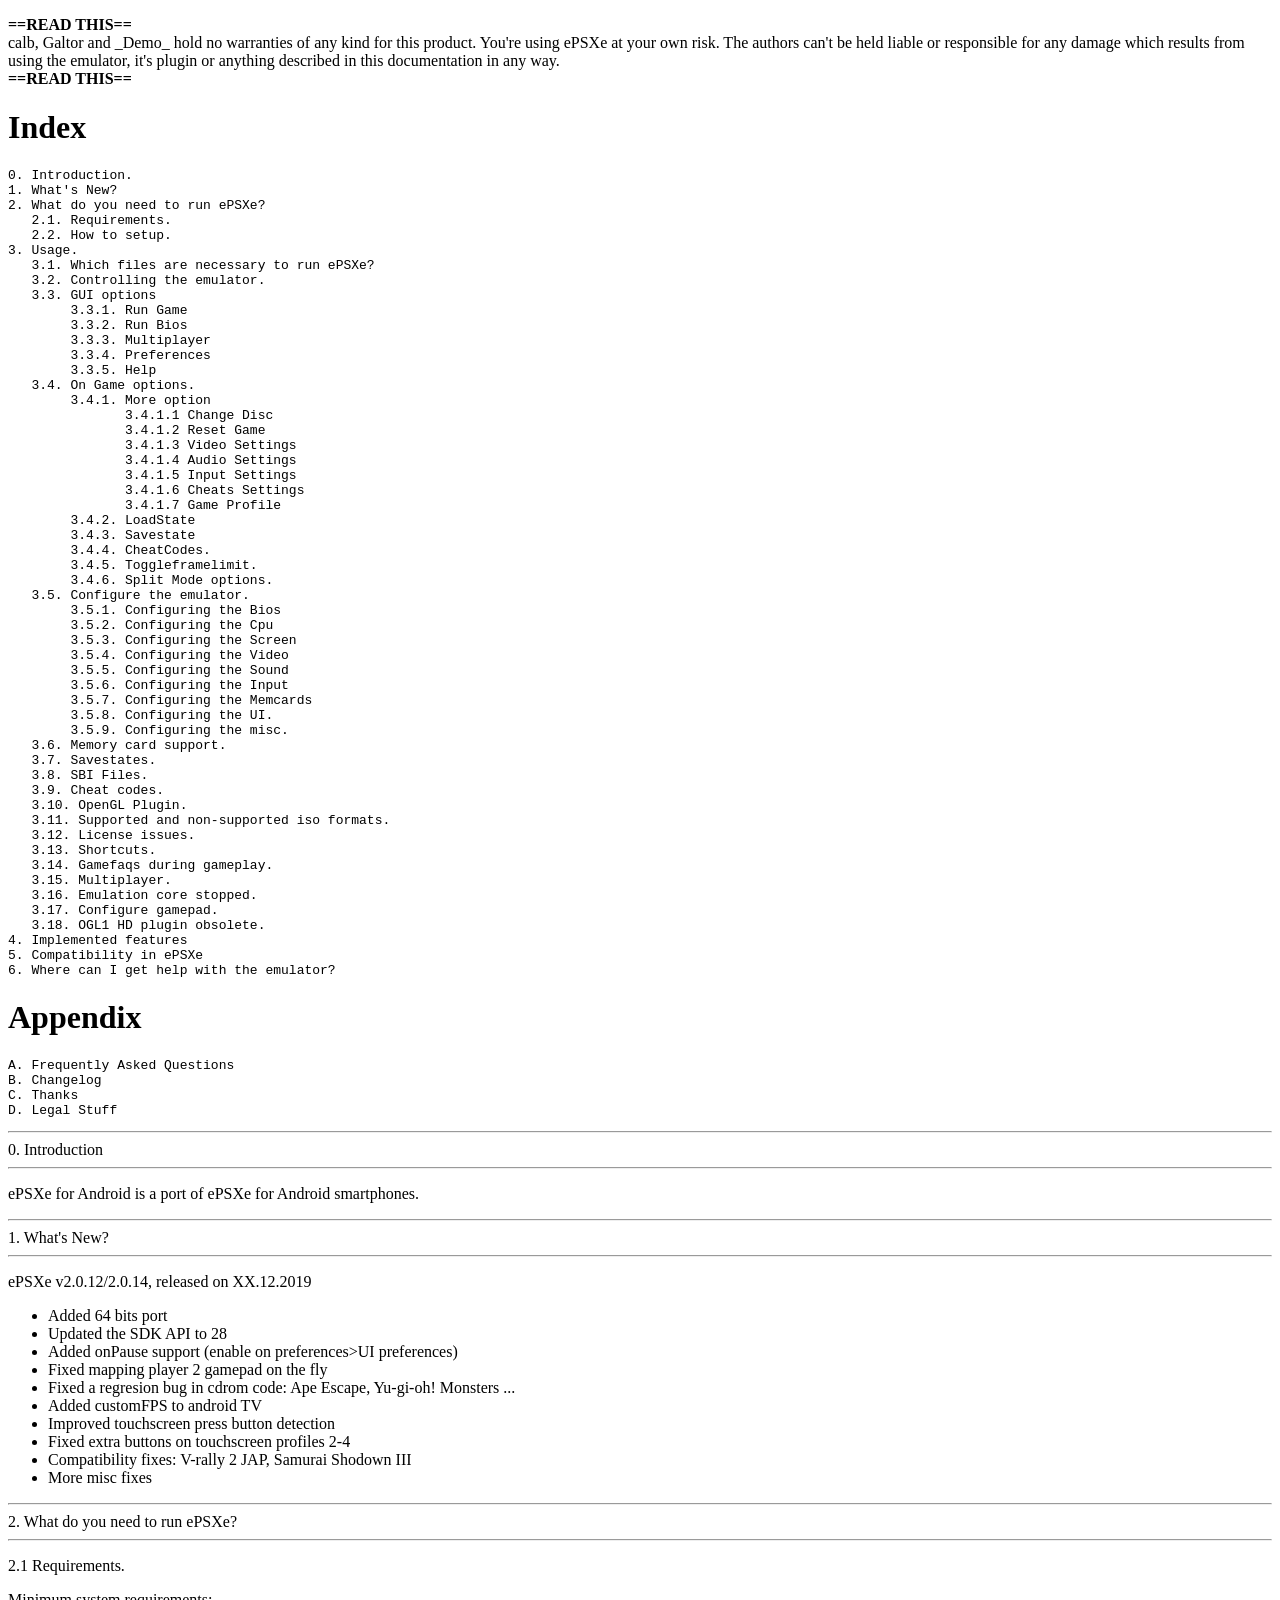
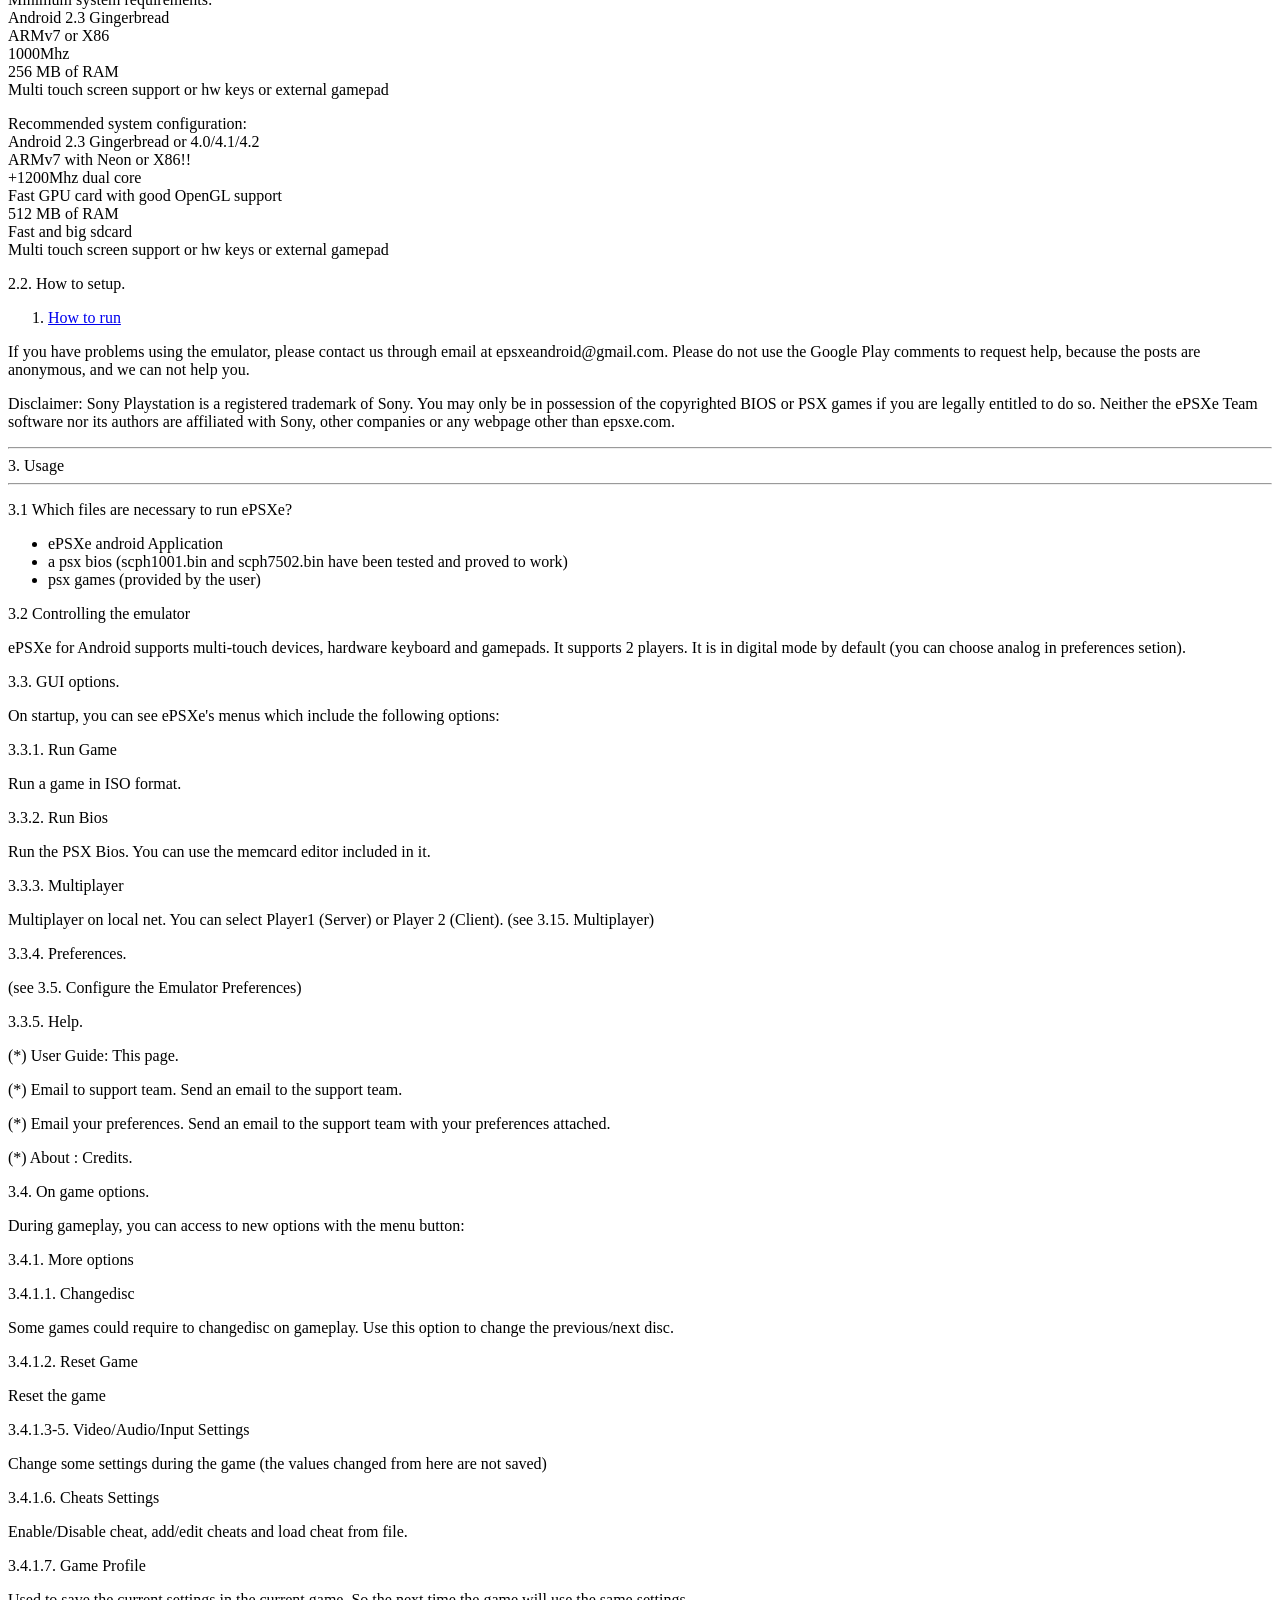
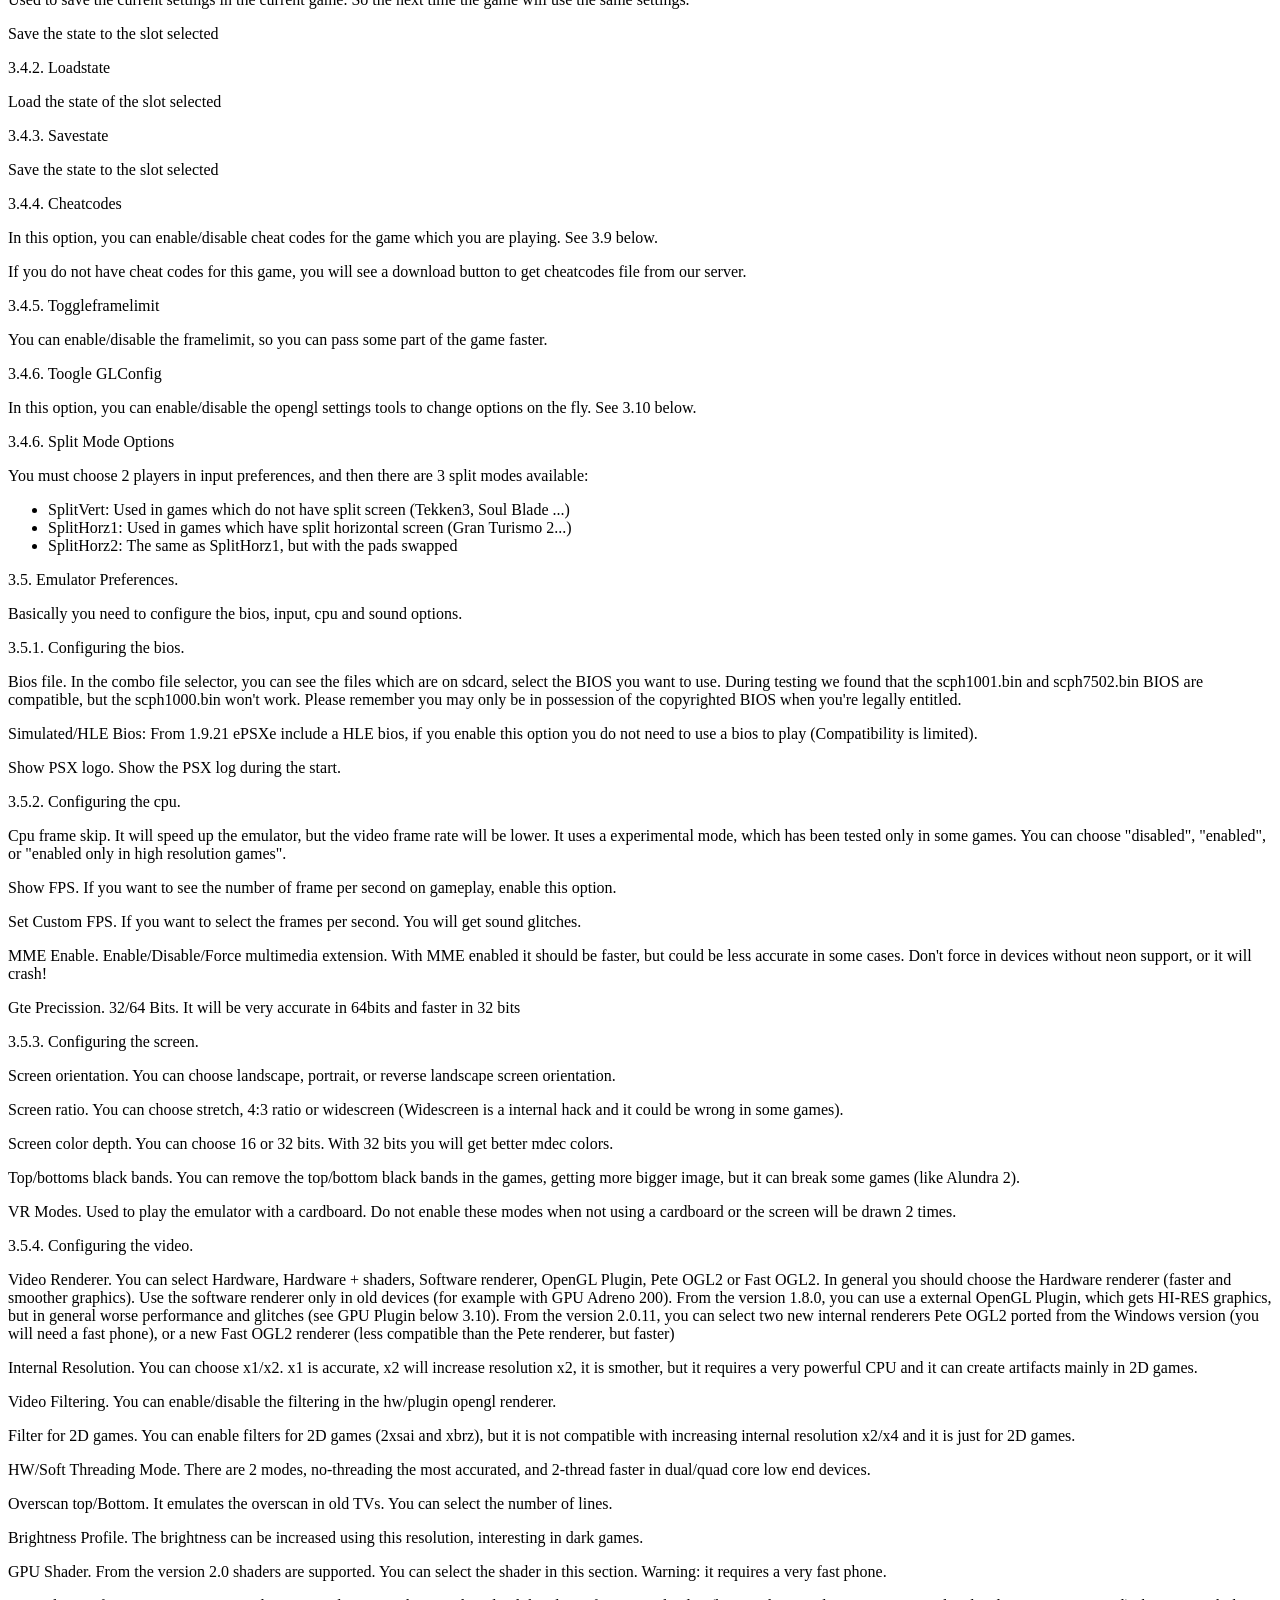
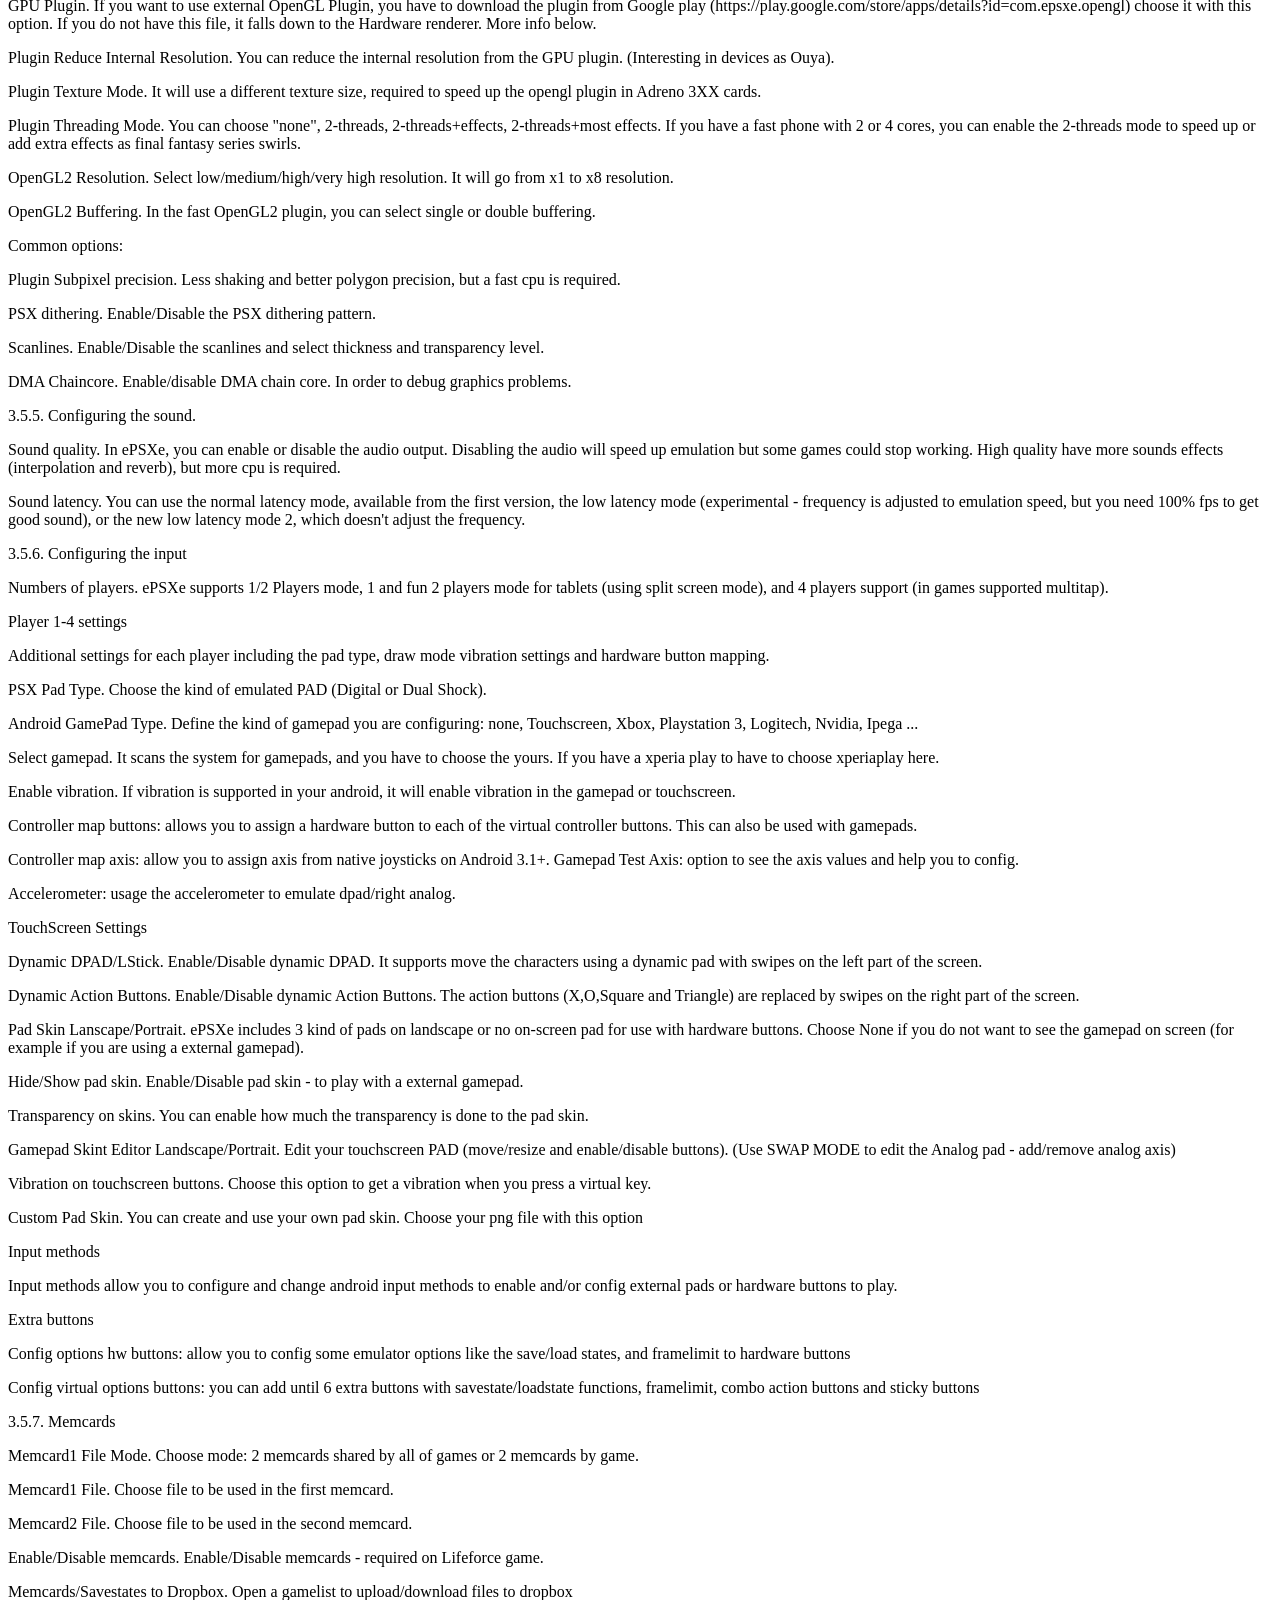
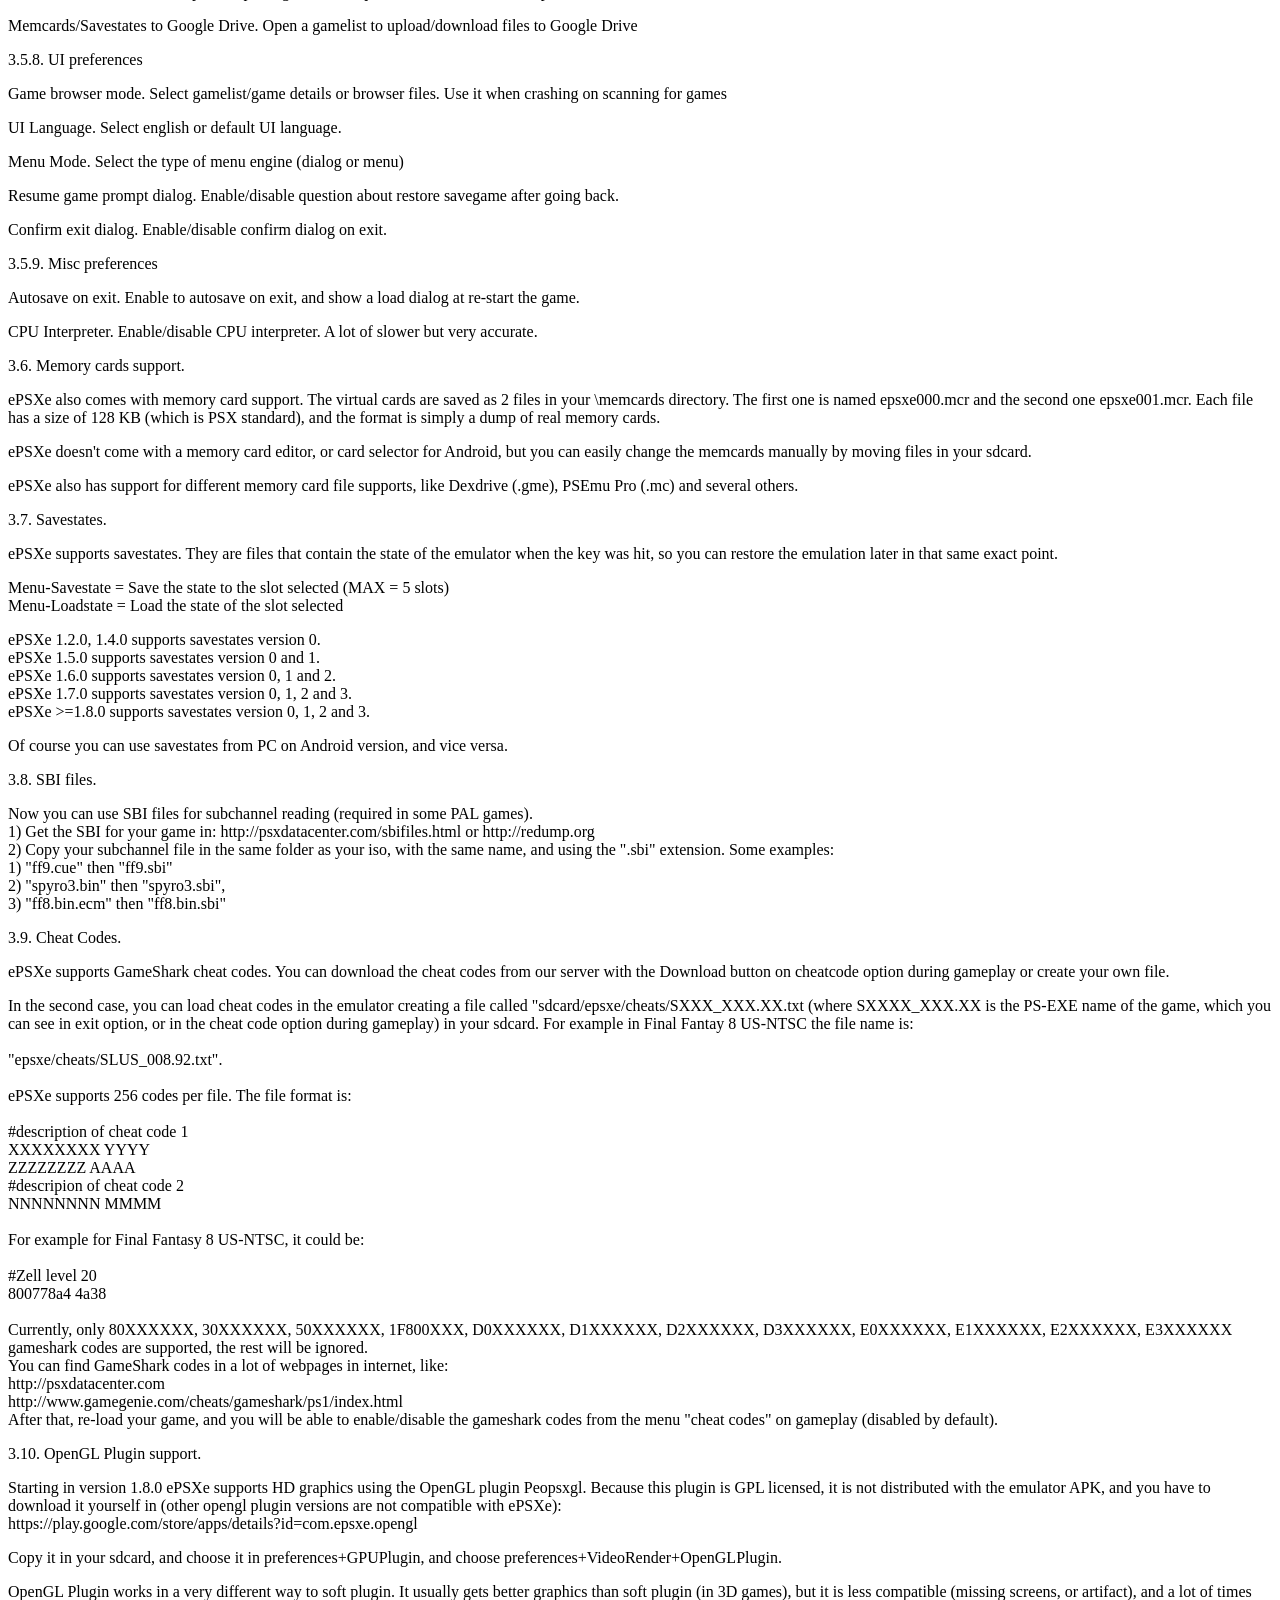
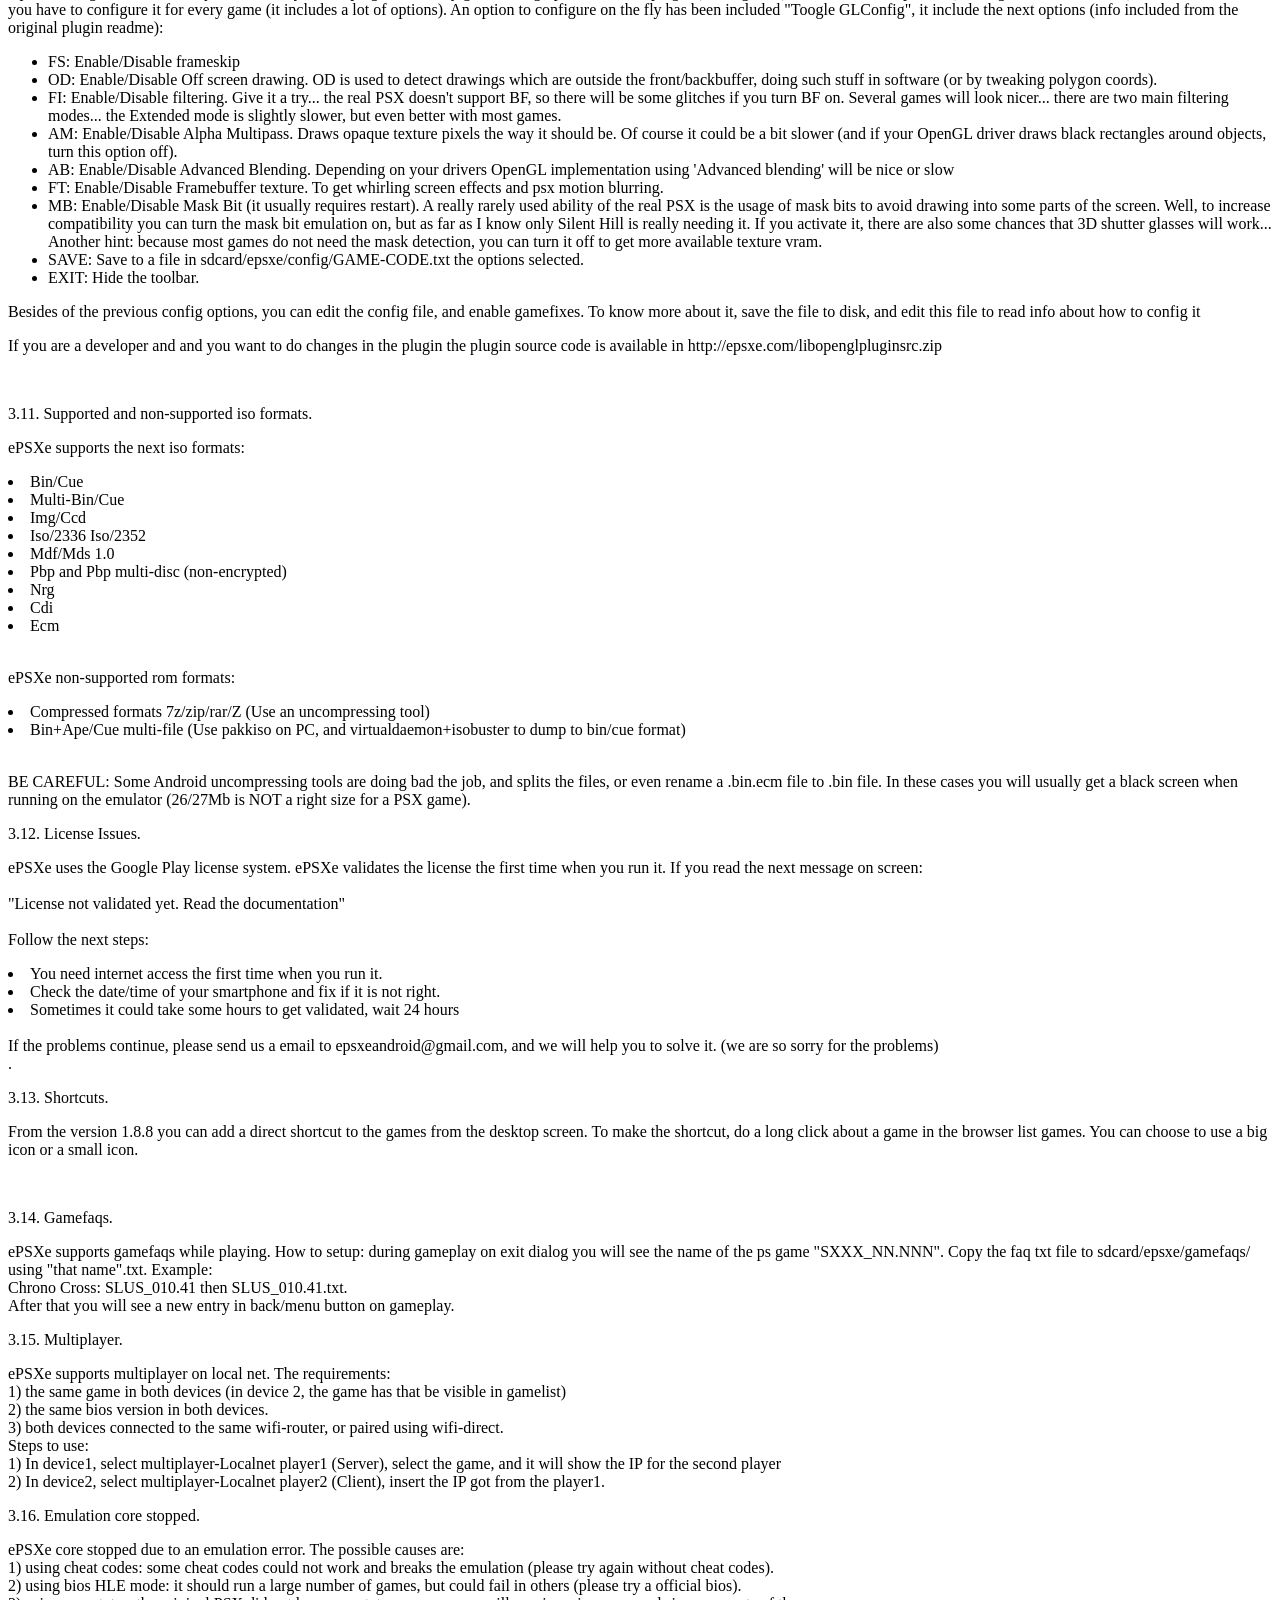
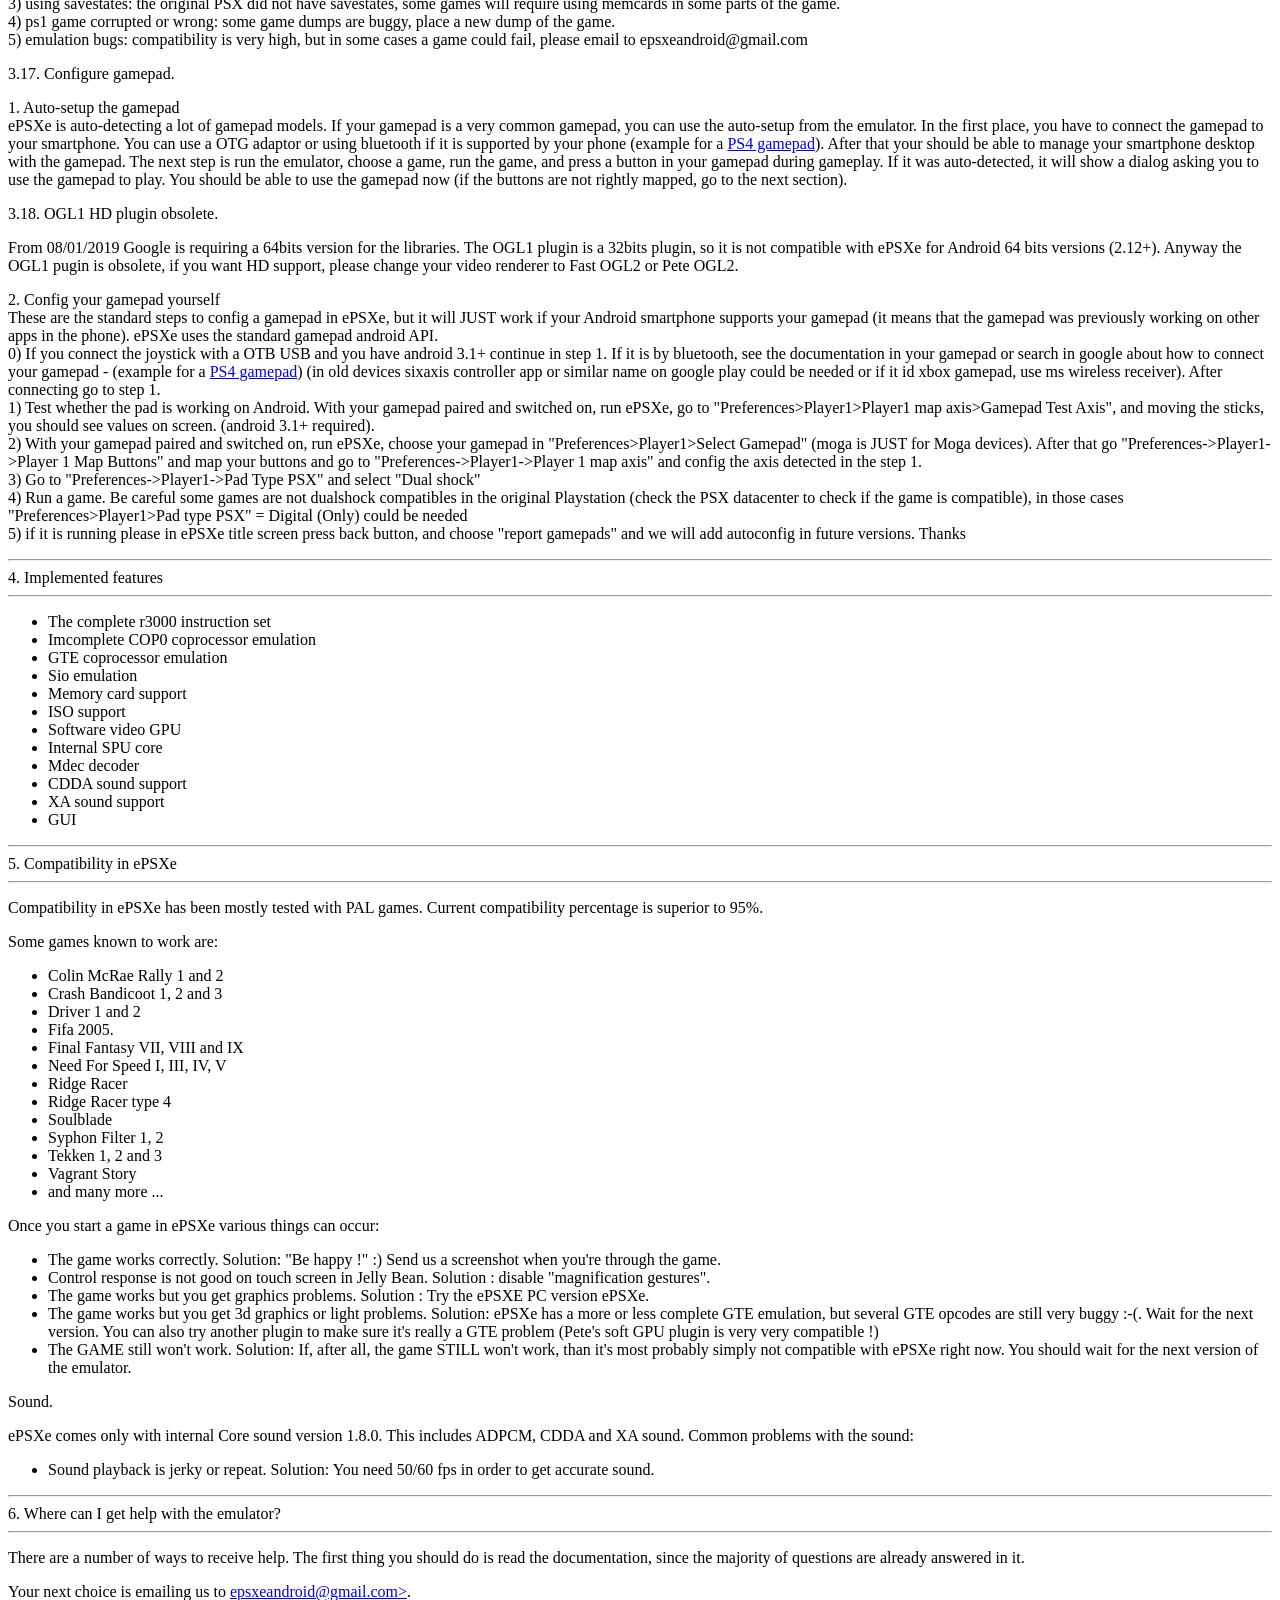
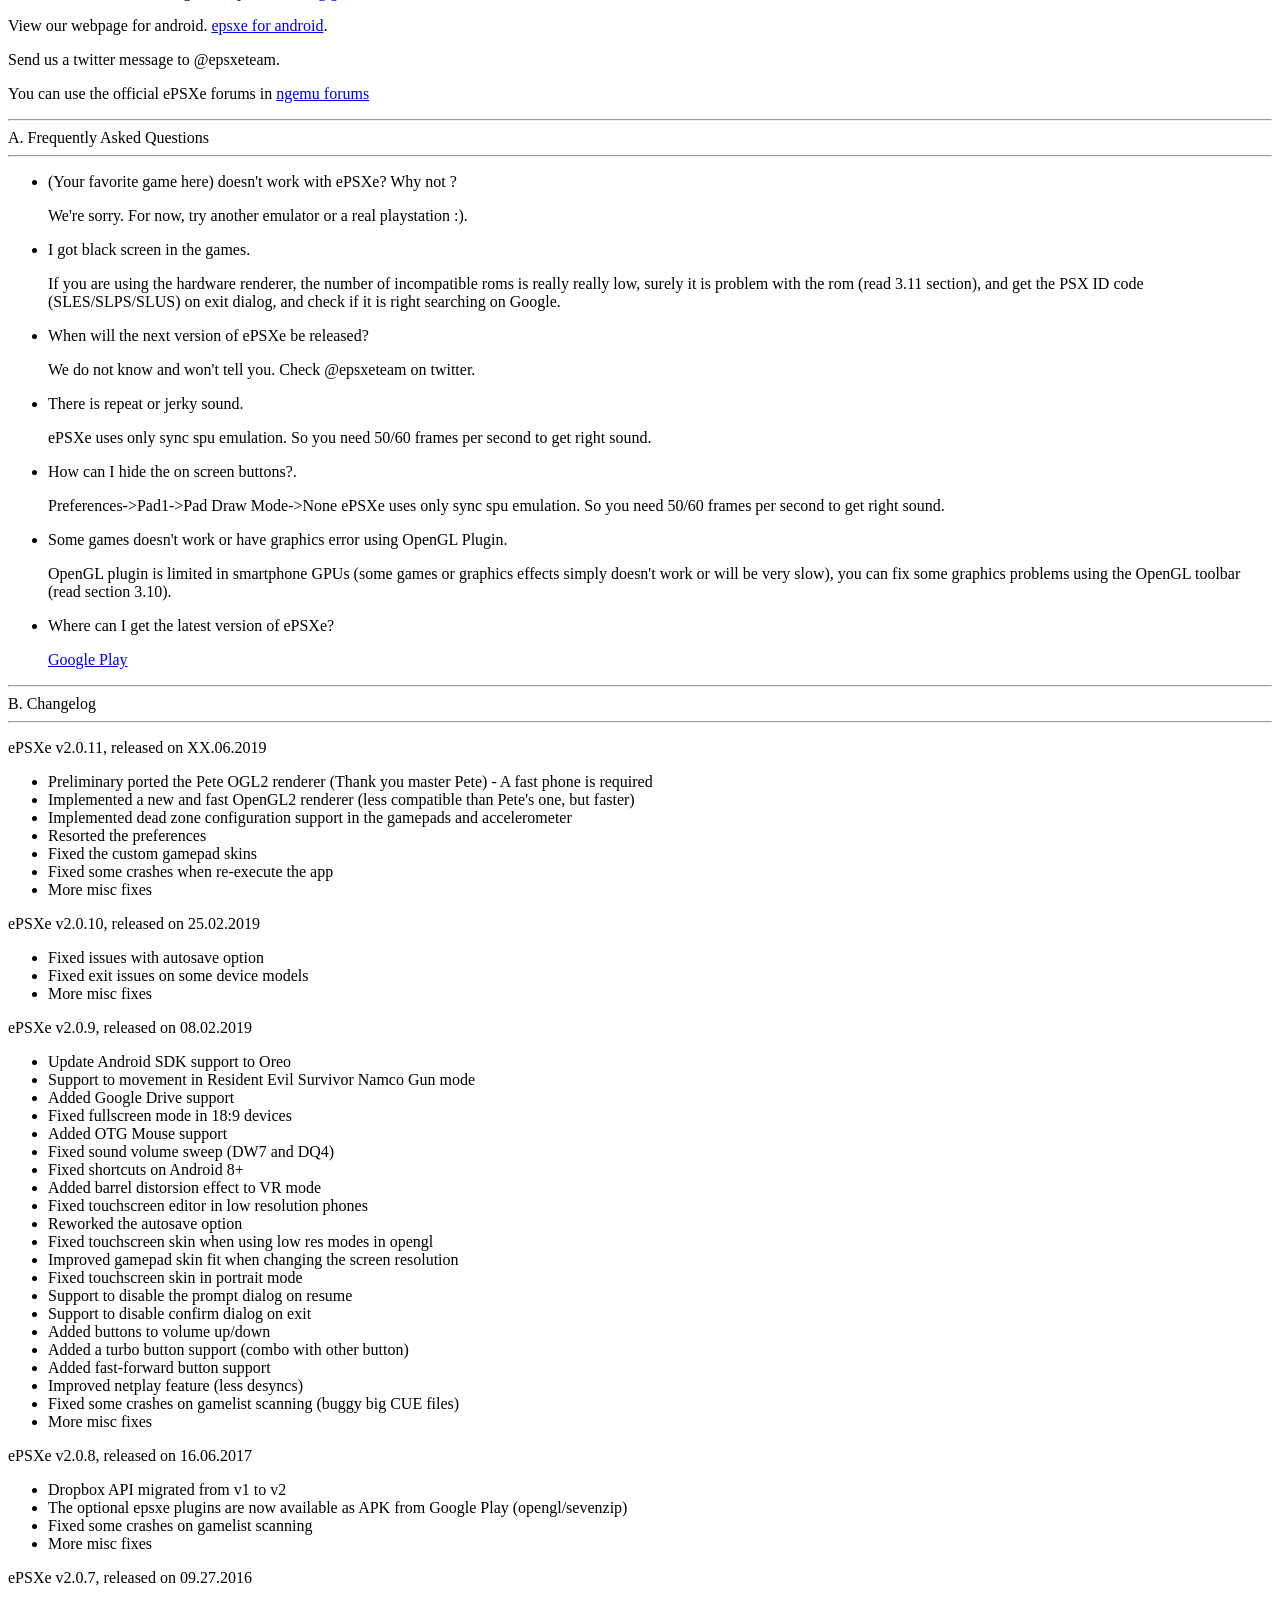
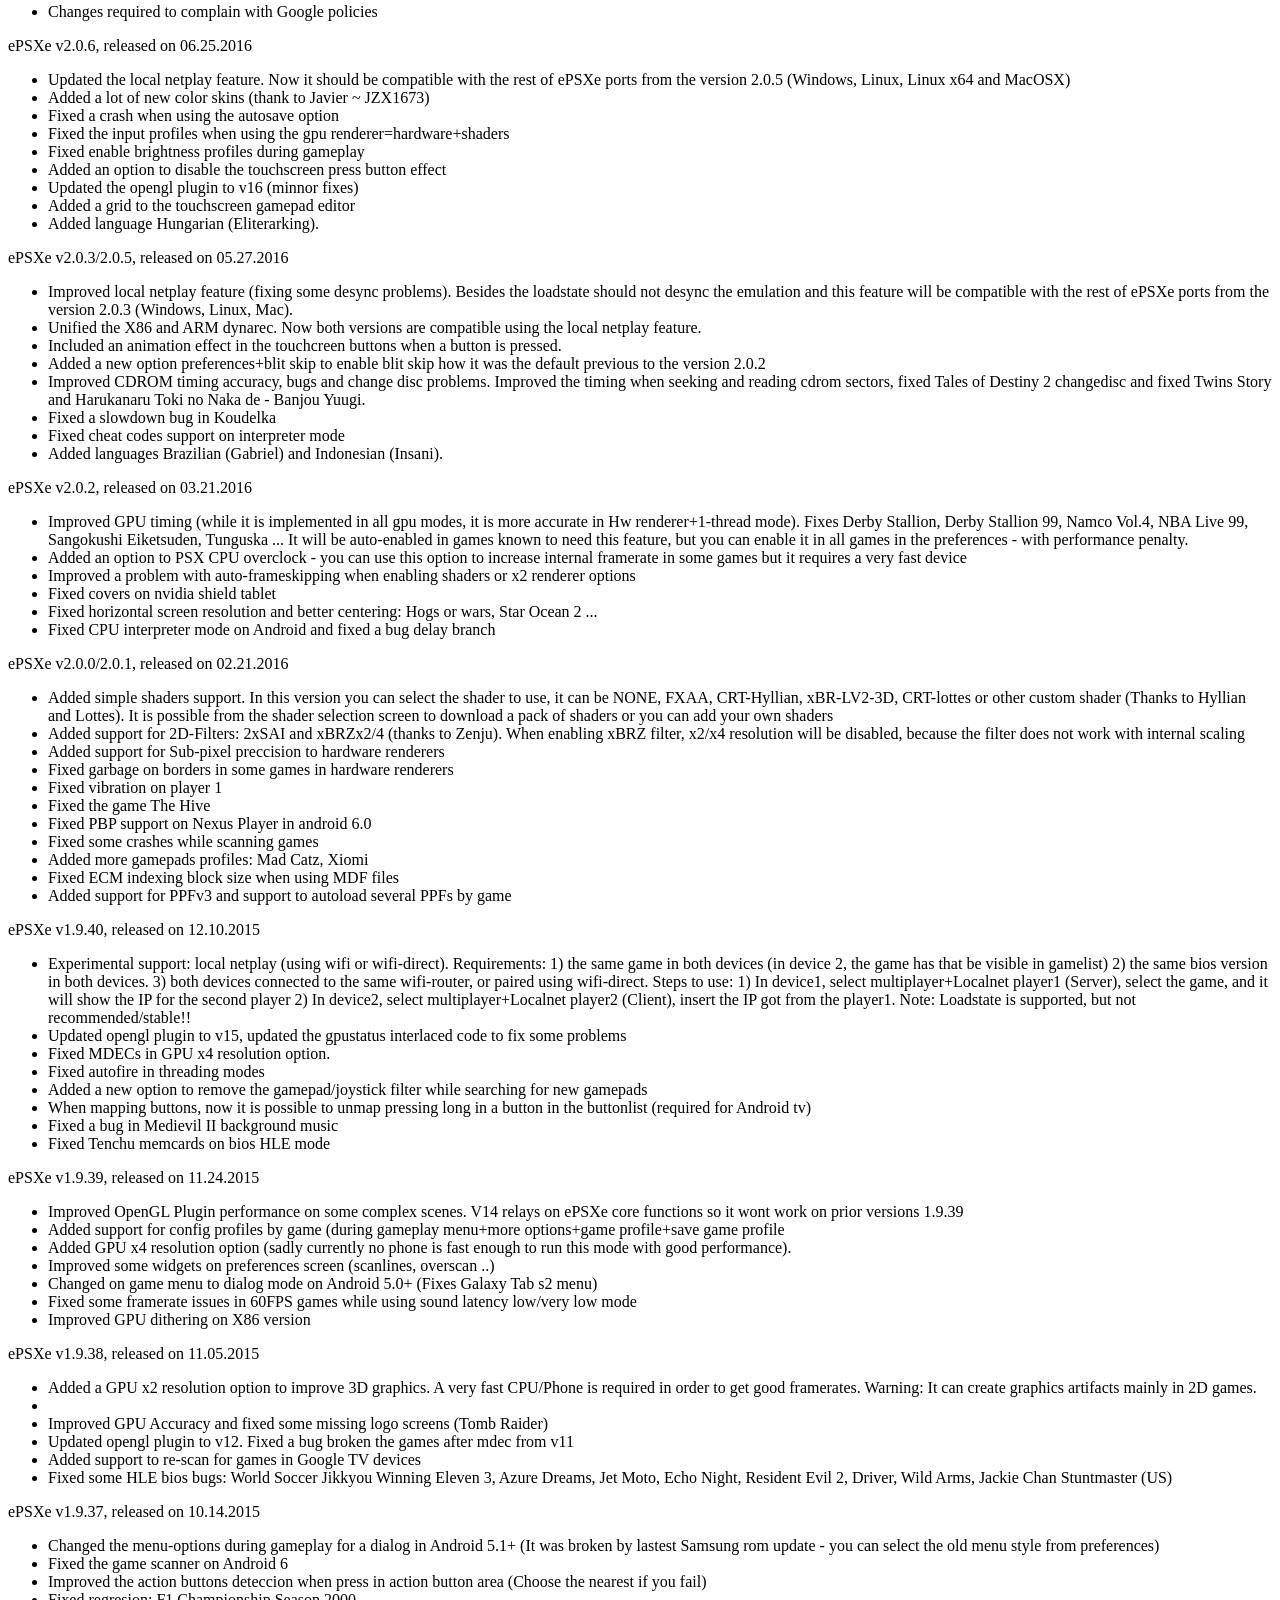
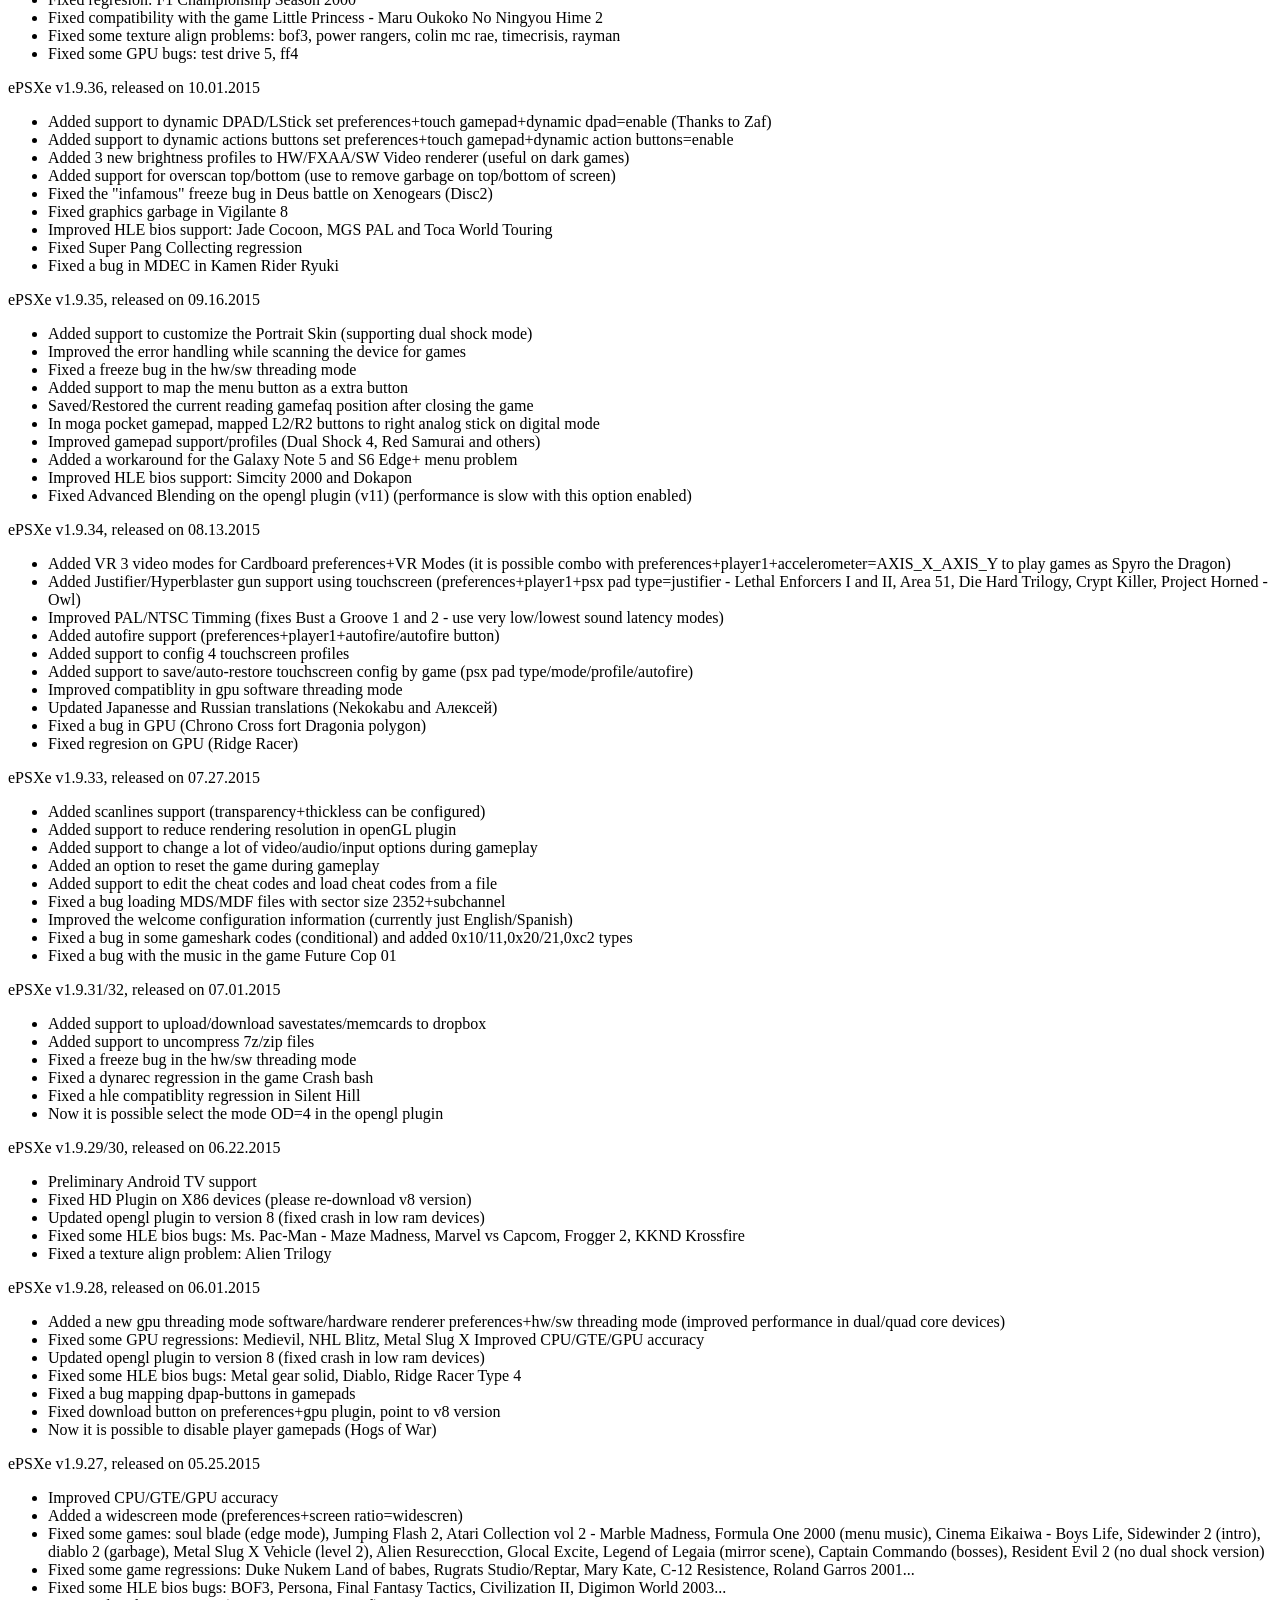
<file: analysis/apk/assets/html/index.html>
<!DOCTYPE html PUBLIC "-//W3C//DTD XHTML 1.0 Strict//EN"
"http://www.w3.org/TR/xhtml1/DTD/xhtml1-strict.dtd">
<html xmlns="http://www.w3.org/1999/xhtml">
<head>
<title></title>
<meta name="generator" content="HTML::TextToHTML v2.51"/>
</head>
<body>
<p>
<strong>==READ THIS==</strong>
<br/>calb, Galtor and _Demo_ hold no warranties of any kind for this product.
You're using ePSXe at your own risk. The authors can't be held liable
or responsible for any damage which results from using the emulator,
it's plugin or anything described in this documentation in any way.<br/>
<strong>==READ THIS==</strong>

</p>
<h1><a name="section_1">Index</a></h1>
<pre>
0. Introduction.
1. What's New?
2. What do you need to run ePSXe?
   2.1. Requirements.
   2.2. How to setup.
3. Usage.
   3.1. Which files are necessary to run ePSXe?
   3.2. Controlling the emulator.
   3.3. GUI options
        3.3.1. Run Game
        3.3.2. Run Bios
        3.3.3. Multiplayer
        3.3.4. Preferences
        3.3.5. Help
   3.4. On Game options.
        3.4.1. More option
               3.4.1.1 Change Disc
               3.4.1.2 Reset Game
               3.4.1.3 Video Settings
               3.4.1.4 Audio Settings
               3.4.1.5 Input Settings
               3.4.1.6 Cheats Settings
               3.4.1.7 Game Profile
        3.4.2. LoadState
        3.4.3. Savestate
        3.4.4. CheatCodes.
        3.4.5. Toggleframelimit.
        3.4.6. Split Mode options.
   3.5. Configure the emulator.
        3.5.1. Configuring the Bios
        3.5.2. Configuring the Cpu
        3.5.3. Configuring the Screen
        3.5.4. Configuring the Video
        3.5.5. Configuring the Sound
        3.5.6. Configuring the Input
        3.5.7. Configuring the Memcards
        3.5.8. Configuring the UI.
        3.5.9. Configuring the misc.
   3.6. Memory card support.
   3.7. Savestates.
   3.8. SBI Files.
   3.9. Cheat codes.
   3.10. OpenGL Plugin.
   3.11. Supported and non-supported iso formats.
   3.12. License issues.
   3.13. Shortcuts.
   3.14. Gamefaqs during gameplay.
   3.15. Multiplayer.
   3.16. Emulation core stopped.
   3.17. Configure gamepad.
   3.18. OGL1 HD plugin obsolete.
4. Implemented features
5. Compatibility in ePSXe
6. Where can I get help with the emulator?
</pre>
<p></p>
<h1><a name="section_2">Appendix</a></h1>
<pre>
A. Frequently Asked Questions
B. Changelog
C. Thanks
D. Legal Stuff
</pre>
<hr/>
0.  Introduction
<hr/>

<p>ePSXe for Android is a port of ePSXe for Android smartphones.
</p>
<hr/>
1.  What's New?
<hr/>
<p>ePSXe v2.0.12/2.0.14, released on XX.12.2019
</p>
<ul>
    <li>Added 64 bits port</li>
    <li>Updated the SDK API to 28</li>
    <li>Added onPause support (enable on preferences>UI preferences)</li>
    <li>Fixed mapping player 2 gamepad on the fly</li>
    <li>Fixed a regresion bug in cdrom code: Ape Escape, Yu-gi-oh! Monsters ...</li>
    <li>Added customFPS to android TV</li>
    <li>Improved touchscreen press button detection</li>
    <li>Fixed extra buttons on touchscreen profiles 2-4</li>
    <li>Compatibility fixes: V-rally 2 JAP, Samurai Shodown III</li>
    <li>More misc fixes</li>
</ul>

<hr/>
2.  What do you need to run ePSXe?
<hr/>

<p>2.1  Requirements.
</p>

<p>Minimum system requirements:<br/>
  Android 2.3 Gingerbread<br/>
  ARMv7 or X86<br/>
  1000Mhz<br/>
  256 MB of RAM<br/>
  Multi touch screen support or hw keys or external gamepad
</p>
<p>Recommended system configuration:<br/>
  Android 2.3 Gingerbread or 4.0/4.1/4.2<br>
  ARMv7 with Neon or X86!!<br/>
  +1200Mhz dual core<br/>
  Fast GPU card with good OpenGL support<br/>
  512 MB of RAM<br/>
  Fast and big sdcard<br/>
  Multi touch screen support or hw keys or external gamepad
</p>

<p>2.2.  How to setup.
</p>

<ol>
<li><a href="http://epsxe.com/android">How to run</a></li>
</ol>
<p>
If you have problems using the emulator, please contact us through email at epsxeandroid@gmail.com. Please do not use the Google Play comments to request help, because the posts are anonymous, and we can not help you.
</p>
<p>
Disclaimer: Sony Playstation is a registered trademark of Sony. You may only be in possession of the copyrighted BIOS or PSX games if you are legally entitled to do so. Neither the ePSXe Team software nor its authors are affiliated with Sony, other companies or any webpage other than epsxe.com.
</p>
<hr/>
3. Usage
<hr/>

<p>3.1  Which files are necessary to run ePSXe?
</p>
<ul>
  <li>ePSXe android Application
  </li><li>a psx bios (scph1001.bin and scph7502.bin have been tested and proved to work)
  </li><li>psx games (provided by the user)
</li></ul>
<p>3.2 Controlling the emulator
</p>
<p>  ePSXe for Android supports multi-touch devices, hardware keyboard and gamepads. It supports 2 players. It is in digital mode by default (you can choose analog in preferences setion).
</p>
<p>3.3. GUI options.
</p>
<p>On startup, you can see ePSXe's menus which include the following
options:
</p>
<p>3.3.1. Run Game
</p>
<p> Run a game in ISO format.
</p>
<p>3.3.2. Run Bios
</p>
<p> Run the PSX Bios. You can use the memcard editor included in it.
</p>
<p>3.3.3. Multiplayer
</p>
<p> Multiplayer on local net. You can select Player1 (Server) or Player 2 (Client). (see 3.15. Multiplayer)
</p>
<p>3.3.4. Preferences.
</p>
<p> (see 3.5. Configure the Emulator Preferences)
</p>
<p>3.3.5. Help.
</p>
<p>  (*) User Guide: This page.
</p>
<p>  (*) Email to support team. Send an email to the support team.
</p>
<p>  (*) Email your preferences. Send an email to the support team with your preferences attached.
</p>
<p>  (*) About : Credits.
</p>

<p>3.4. On game options.
</p>
<p>During gameplay, you can access to new options with the menu button:
</p>
<p>3.4.1. More options
<p>3.4.1.1. Changedisc
</p>
<p> Some games could require to changedisc on gameplay. Use this option to change
the previous/next disc.
</p>
<p>3.4.1.2. Reset Game
</p>
<p> Reset the game 
</p>
<p>3.4.1.3-5. Video/Audio/Input Settings
</p>
<p> Change some settings during the game (the values changed from here are not saved)
</p>
<p>3.4.1.6. Cheats Settings
</p>
<p> Enable/Disable cheat, add/edit cheats and load cheat from file.
</p>
<p>3.4.1.7. Game Profile
</p>
<p> Used to save the current settings in the current game. So the next time the game will use the same settings.
</p>
</p>
<p> Save the state to the slot selected
</p>
<p>3.4.2. Loadstate
</p>
<p> Load the state of the slot selected
</p>
<p>3.4.3. Savestate
</p>
<p> Save the state to the slot selected
</p>
<p>3.4.4. Cheatcodes
</p>
<p> In this option, you can enable/disable cheat codes for the game which you
are playing. See 3.9 below.
</p>
<p> If you do not have cheat codes for this game, you will see a download button to
get cheatcodes file from our server.
</p>
<p>3.4.5. Toggleframelimit
</p>
<p> You can enable/disable the framelimit, so you can pass some part of the game
faster.
</p>
<p>3.4.6. Toogle GLConfig
</p>
<p> In this option, you can enable/disable the opengl settings tools to change
options on the fly. See 3.10 below.
</p>
<p>3.4.6. Split Mode Options
</p>
<p> You must choose 2 players in input preferences, and then there are 3 split modes
available:
<ul>
<li>SplitVert: Used in games which do not have split screen (Tekken3, Soul Blade ...)</li>
<li>SplitHorz1: Used in games which have split horizontal screen (Gran Turismo 2...)</li>
<li>SplitHorz2: The same as SplitHorz1, but with the pads swapped</li>
</ul>
</p>
<p>3.5. Emulator Preferences.
</p>
<p>Basically you need to configure the bios, input, cpu and
sound options.
</p>
<p>3.5.1. Configuring the bios.
</p>
<p>Bios file. In the combo file selector, you can see the files
which are on sdcard, select the BIOS you want to use. During testing we found 
that the scph1001.bin and scph7502.bin BIOS are compatible, but the scph1000.bin
won't work. Please remember you may only be in possession of the copyrighted BIOS 
when you're legally entitled.
</p>
<p>Simulated/HLE Bios: From 1.9.21 ePSXe include a HLE bios, if you enable this option you 
do not need to use a bios to play (Compatibility is limited).
</p>
<p>Show PSX logo. Show the PSX log during the start. </p>
<p>3.5.2. Configuring the cpu.
</p>
<p>Cpu frame skip. It will speed up the emulator, but the video frame rate will 
be lower. It uses a experimental mode, which has been tested only in some games. You
can choose "disabled", "enabled", or "enabled only in high resolution games".
</p>
<p>Show FPS. If you want to see the number of frame per second on gameplay, enable 
this option.
</p>
<p>Set Custom FPS. If you want to select the frames per second. You will get sound glitches.
</p>
<p>MME Enable. Enable/Disable/Force multimedia extension. With MME enabled it should be
faster, but could be less accurate in some cases. Don't force in devices without neon
support, or it will crash!</p>
<p>Gte Precission. 32/64 Bits. It will be very accurate in 64bits and faster in 32 bits</p>
<p>3.5.3. Configuring the screen.
</p>
<p>Screen orientation. You can choose landscape, portrait, or reverse landscape
 screen orientation.
</p>
<p>Screen ratio. You can choose stretch, 4:3 ratio or widescreen (Widescreen is a internal
hack and it could be wrong in some games).
</p>
<p>Screen color depth. You can choose 16 or 32 bits. With 32 bits you will get better
mdec colors.
</p>
<p>Top/bottoms black bands. You can remove the top/bottom black bands in the games,
getting more bigger image, but it can break some games (like Alundra 2).
</p>
<p>VR Modes. Used to play the emulator with a cardboard. Do not enable these modes when not
using a cardboard or the screen will be drawn 2 times.
</p>
<p>3.5.4. Configuring the video.
</p>
<p>Video Renderer. You can select Hardware, Hardware + shaders, Software renderer,
OpenGL Plugin, Pete OGL2 or Fast OGL2. In general you should choose the Hardware renderer (faster and 
smoother graphics). Use the software renderer only in old devices (for example 
with GPU Adreno 200).  From the version 1.8.0, you can use a external OpenGL Plugin, 
which gets HI-RES graphics, but in general worse performance and glitches 
(see GPU Plugin below 3.10). From the version 2.0.11, you can select two new internal renderers
Pete OGL2 ported from the Windows version (you will need a fast phone), or a new Fast OGL2 renderer 
(less compatible than the Pete renderer, but faster)
</p>
<p>Internal Resolution. You can choose x1/x2. x1 is accurate, x2 will increase resolution
x2, it is smother, but it requires a very powerful CPU and it can create artifacts mainly
in 2D games.
</p>
<p>Video Filtering. You can enable/disable the filtering in the hw/plugin opengl renderer.
</p>
<p>Filter for 2D games. You can enable filters for 2D games (2xsai and xbrz), but it is
not compatible with increasing internal resolution x2/x4 and it is just for 2D games.
</p>
<p>HW/Soft Threading Mode. There are 2 modes, no-threading the most accurated, and
2-thread faster in dual/quad core low end devices.
</p>
<p>Overscan top/Bottom. It emulates the overscan in old TVs. You can select the number
of lines.
</p>
<p>Brightness Profile. The brightness can be increased using this resolution, interesting
in dark games.
</p>
<p>GPU Shader. From the version 2.0 shaders are supported. You can select the shader in this
section. Warning: it requires a very fast phone.
</p>
<p>GPU Plugin. If you want to use external OpenGL Plugin, you have to download the
plugin from Google play (https://play.google.com/store/apps/details?id=com.epsxe.opengl)
choose it with this option. If you do not have this file, it falls down 
to the Hardware renderer. More info below.
</p>
<p>Plugin Reduce Internal Resolution. You can reduce the internal resolution from the
GPU plugin. (Interesting in devices as Ouya).
</p>
<p>Plugin Texture Mode. It will use a different texture size, required to speed up
the opengl plugin in Adreno 3XX cards.
</p>
<p>Plugin Threading Mode. You can choose "none", 2-threads, 2-threads+effects,
2-threads+most effects. If you have a fast phone with 2 or 4 cores, you can enable
the 2-threads mode to speed up or add extra effects as final fantasy series swirls.
</p>
<p>OpenGL2 Resolution. Select low/medium/high/very high resolution. It will go from x1 to
x8 resolution.
</p>
<p>OpenGL2 Buffering. In the fast OpenGL2 plugin, you can select single or double buffering.
</p>
<p>Common options:</p>
<p>Plugin Subpixel precision. Less shaking and better polygon precision, but a fast
cpu is required.
</p>
<p>PSX dithering. Enable/Disable the PSX dithering pattern.
</p>
<p>Scanlines. Enable/Disable the scanlines and select thickness and transparency level.
</p>
<p>DMA Chaincore. Enable/disable DMA chain core. In order to debug graphics problems.
</p>
<p>3.5.5. Configuring the sound.
</p>
<p>Sound quality. In ePSXe, you can enable or disable the audio output. Disabling 
the audio will speed up emulation but some games could stop working. High quality
have more sounds effects (interpolation and reverb), but more cpu is required.
</p>
<p>Sound latency. You can use the normal latency mode, available from the first
version, the low latency mode (experimental - frequency is adjusted to 
emulation speed, but you need 100% fps to get good sound), or the new low latency
mode 2, which doesn't adjust the frequency.
</p>
<p>3.5.6. Configuring the input
</p>
<p>Numbers of players. ePSXe supports 1/2 Players mode, 1 and fun 2 players mode for tablets (using split screen mode), and 4 players support (in games supported multitap).
</p>

<p>Player 1-4 settings</p>

<p> Additional settings for each player including the pad type, draw mode vibration
settings and hardware button mapping.
</p>
<p>PSX Pad Type. Choose the kind of emulated PAD (Digital or Dual Shock).
</p>
<p>Android GamePad Type. Define the kind of gamepad you are configuring: none, Touchscreen, Xbox, Playstation 3, Logitech, Nvidia, Ipega ...
</p>
<p>Select gamepad. It scans the system for gamepads, and you have to choose the yours. If you have a xperia play to have to choose xperiaplay here. 
</p>
<p>Enable vibration. If vibration is supported in your android, it will enable vibration in the gamepad or touchscreen.
</p>
<p>Controller map buttons: allows you to assign a hardware button to each of the virtual 
controller buttons. This can also be used with gamepads.
<p/>
<p> Controller map axis: allow you to assign axis from native joysticks on Android 3.1+.
Gamepad Test Axis: option to see the axis values and help you to config.
</p>
<p>Accelerometer: usage the accelerometer to emulate dpad/right analog.
<p/>

<p> TouchScreen Settings </p>

<p>Dynamic DPAD/LStick. Enable/Disable dynamic DPAD. It supports move the characters using a dynamic pad with swipes on the left part of the screen.
</p>
<p>Dynamic Action Buttons. Enable/Disable dynamic Action Buttons. The action buttons (X,O,Square and Triangle) are replaced by swipes on the right part of the screen.
</p>
<p>Pad Skin Lanscape/Portrait. ePSXe includes 3 kind of pads on landscape or no on-screen pad for
use with hardware buttons. Choose None if you do not want to see the gamepad on screen
(for example if you are using a external gamepad).
</p>
<p>Hide/Show pad skin. Enable/Disable pad skin - to play with a external gamepad. </p>
<p>Transparency on skins. You can enable how much the transparency is done to the pad skin.</p>
<p>Gamepad Skint Editor Landscape/Portrait. Edit your touchscreen PAD (move/resize and enable/disable buttons). (Use SWAP MODE to edit the Analog pad - add/remove analog axis)
</p>
<p>Vibration on touchscreen buttons. Choose this option to get a vibration when you press a virtual key. </p>
<p>Custom Pad Skin. You can create and use your own pad skin. Choose your png file with this option</p>

<p> Input methods </p>
<p> Input methods allow you to configure and change android input methods to enable 
and/or config external pads or hardware buttons to play.</p>

<p> Extra buttons </p>
<p> Config options hw buttons: allow you to config some emulator options like the save/load
states, and framelimit to hardware buttons</p>
<p> Config virtual options buttons: you can add until 6 extra buttons with savestate/loadstate functions, framelimit, combo action buttons and sticky buttons</p>

<p>3.5.7. Memcards
</p>

<p>Memcard1 File Mode. Choose mode: 2 memcards shared by all of games or 2 memcards by game.</p>
<p>Memcard1 File. Choose file to be used in the first memcard.</p>
<p>Memcard2 File. Choose file to be used in the second memcard.</p>
<p>Enable/Disable memcards. Enable/Disable memcards - required on Lifeforce game.</p>
<p>Memcards/Savestates to Dropbox. Open a gamelist to upload/download files to dropbox</p>
<p>Memcards/Savestates to Google Drive. Open a gamelist to upload/download files to Google Drive</p>

<p>3.5.8. UI preferences
</p>

<p>Game browser mode. Select gamelist/game details or browser files. Use it when crashing on scanning for games</p>
<p>UI Language. Select english or default UI language. </p>
<p>Menu Mode. Select the type of menu engine (dialog or menu) </p>
<p>Resume game prompt dialog. Enable/disable question about restore savegame after going back.
</p>
<p>Confirm exit dialog. Enable/disable confirm dialog on exit.
</p>

<p>3.5.9. Misc preferences
</p>

<p>Autosave on exit. Enable to autosave on exit, and show a load dialog at re-start the game.
</p>
<p>CPU Interpreter. Enable/disable CPU interpreter. A lot of slower but very accurate.
</p>

<p>3.6. Memory cards support.
</p>
<p>ePSXe also comes with memory card support. The virtual cards are saved
as 2 files in your \memcards directory. The first one is named epsxe000.mcr 
and the second one epsxe001.mcr. Each file has a size of 128 KB (which is
PSX standard), and the format is simply a dump of real memory cards.
</p>
<p>ePSXe doesn't come with a memory card editor, or card selector for Android,
but you can easily change the memcards manually by moving files in your sdcard.
</p>
<p>ePSXe also has support for different memory card
file supports, like Dexdrive (.gme), PSEmu Pro (.mc) and several others.
</p>
<p>3.7. Savestates.
</p>
<p>ePSXe supports savestates. They are files that
contain the state of the emulator when the key was hit, so you
can restore the emulation later in that same exact point.
</p>
<p>Menu-Savestate = Save the state to the slot selected
(MAX = 5 slots)<br/>
Menu-Loadstate = Load the state of the slot selected
</p>
<p>ePSXe 1.2.0, 1.4.0 supports savestates version 0.<br/>
ePSXe 1.5.0      supports savestates version 0 and 1.<br/>
ePSXe 1.6.0      supports savestates version 0, 1 and 2.<br/>
ePSXe 1.7.0      supports savestates version 0, 1, 2 and 3.<br/>
ePSXe &gt;=1.8.0      supports savestates version 0, 1, 2 and 3.
</p>
<p> Of course you can use savestates from PC on Android version, and vice versa. </p>
<p>3.8. SBI files.
</p>
<p>
Now you can use SBI files for subchannel reading (required in some PAL games).<br/>
1) Get the SBI for your game in:
http://psxdatacenter.com/sbifiles.html or http://redump.org<br/>
2) Copy your subchannel file in the same folder as your iso, with the same name,
and using the ".sbi" extension. Some examples:<br/>
1) "ff9.cue" then "ff9.sbi"<br/>
2) "spyro3.bin" then "spyro3.sbi",<br/>
3) "ff8.bin.ecm" then "ff8.bin.sbi"
</p>
<p>3.9. Cheat Codes.
</p>
<p>ePSXe supports GameShark cheat codes. You can download the cheat codes from
our server with the Download button on cheatcode option during gameplay or
create your own file. </p>
<p>In the second case, you can load cheat codes in the 
emulator creating a file called "sdcard/epsxe/cheats/SXXX_XXX.XX.txt
(where SXXXX_XXX.XX is the PS-EXE name of the game, which you can see in
exit option, or in the cheat code option during gameplay) in your sdcard.
For example in Final Fantay 8 US-NTSC the file name is:<br/>
<br/>
"epsxe/cheats/SLUS_008.92.txt".<br/>
<br/>
ePSXe supports 256 codes per file.  The file format is:<br/>
<br/>
#description of cheat code 1<br/>
XXXXXXXX YYYY<br/>
ZZZZZZZZ AAAA<br/>
#descripion of cheat code 2<br/>
NNNNNNNN MMMM<br/>
<br/>
For example for Final Fantasy 8 US-NTSC, it could be:<br/>
<br/>
#Zell level 20<br/>
800778a4 4a38<br/>
<br/>
Currently, only 80XXXXXX, 30XXXXXX, 50XXXXXX, 1F800XXX, D0XXXXXX, D1XXXXXX,
D2XXXXXX, D3XXXXXX, E0XXXXXX, E1XXXXXX, E2XXXXXX, E3XXXXXX gameshark codes 
are supported, the rest will be ignored.<br/>
You can find GameShark codes in a lot of webpages in internet, like: <br/>
http://psxdatacenter.com<br/>
http://www.gamegenie.com/cheats/gameshark/ps1/index.html<br/>
After that, re-load your game, and you will be able to enable/disable the 
gameshark codes from the menu "cheat codes" on gameplay (disabled by default).
</p>
<p>3.10. OpenGL Plugin support.
</p>
<p>Starting in version 1.8.0 ePSXe supports HD graphics using the OpenGL
plugin Peopsxgl. Because this plugin is GPL licensed, it is not distributed
with the emulator APK, and you have to download it yourself in
(other opengl plugin versions are not compatible with ePSXe):<br/>
https://play.google.com/store/apps/details?id=com.epsxe.opengl<br/>
<p>Copy it in your sdcard, and choose it in preferences+GPUPlugin, 
and choose preferences+VideoRender+OpenGLPlugin.</p>
<p>OpenGL Plugin works in a very different way to soft plugin. It usually
gets better graphics than soft plugin (in 3D games), but it is less compatible 
(missing screens, or artifact), and a lot of times you have to configure it
for every game (it includes a lot of options). An option to configure on the
fly has been included "Toogle GLConfig", it include the next options (info
included from the original plugin readme):
<ul>
<li>FS: Enable/Disable frameskip</li>
<li>OD: Enable/Disable Off screen drawing. OD is used to detect drawings which are outside the front/backbuffer, doing such stuff in software (or by tweaking polygon coords).</li>
<li>FI: Enable/Disable filtering. Give it a try... the real PSX doesn't support BF, so there will be some glitches if you turn BF on. Several games will look nicer... there are two main filtering modes... the Extended mode is slightly slower, but even better with most games. </li>
<li>AM: Enable/Disable Alpha Multipass. Draws opaque texture pixels the way it should be. Of course it could be a bit slower (and if your OpenGL driver draws black rectangles around objects, turn this option off).</li>
<li>AB: Enable/Disable Advanced Blending. Depending on your drivers OpenGL implementation using 'Advanced blending' will be nice or slow </li>
<li>FT: Enable/Disable Framebuffer texture. To get whirling screen effects and psx motion blurring.</li>
<li>MB: Enable/Disable Mask Bit (it usually requires restart). A really rarely used ability of the real PSX is the usage of mask bits to avoid drawing into some parts of the screen. Well, to increase compatibility you can turn the mask bit emulation on, but as far as I know only Silent Hill is really needing it. If you activate it, there are also some chances that 3D shutter glasses will work...  Another hint: because most games do not need the mask detection, you can turn it off to get more available texture vram.</li>
<li>SAVE: Save to a file in sdcard/epsxe/config/GAME-CODE.txt the options selected.</li>
<li>EXIT: Hide the toolbar.</li>
</ul>
<p>Besides of the previous config options, you can edit the config file, and enable 
gamefixes. To know more about it, save the file to disk, and edit this file to read
info about how to config it</p>
<p>If you are a developer and and you want to do changes in the plugin the
plugin source code is available in http://epsxe.com/libopenglpluginsrc.zip</p>
<br/>
<p>3.11. Supported and non-supported iso formats.
</p>
<p>ePSXe supports the next iso formats:</p>
<li>Bin/Cue</li>
<li>Multi-Bin/Cue</li>
<li>Img/Ccd</li>
<li>Iso/2336 Iso/2352</li>
<li>Mdf/Mds 1.0</li>
<li>Pbp and Pbp multi-disc (non-encrypted)</li>
<li>Nrg</li>
<li>Cdi</li>
<li>Ecm</li>
<br/>
<p>ePSXe non-supported rom formats:</p>
<li>Compressed formats 7z/zip/rar/Z (Use an uncompressing tool)</li>
<li>Bin+Ape/Cue multi-file (Use pakkiso on PC, and virtualdaemon+isobuster to dump to bin/cue format)</li>
<br/>
<p>BE CAREFUL: Some Android uncompressing tools are doing bad the job, and splits the 
files, or even rename a .bin.ecm file to .bin file. In these cases you will usually 
get a black screen when running on the emulator (26/27Mb is NOT a right size for a PSX game).
<br/>
<p>3.12. License Issues.
</p>
<p>ePSXe uses the Google Play license system. ePSXe validates the license the
first time when you run it. If you read the next message on screen:<br/>
<br/>
"License not validated yet. Read the documentation"<br/>
<br/>
Follow the next steps:<br/>
<li>You need internet access the first time when you run it.</li>
<li>Check the date/time of your smartphone and fix if it is not right.</li>
<li>Sometimes it could take some hours to get validated, wait 24 hours</li>
<br/>
If the problems continue, please send us a email to epsxeandroid@gmail.com,
and we will help you to solve it. (we are so sorry for the problems) <br/>.</p>

<p>3.13. Shortcuts.
</p>
<p>From the version 1.8.8 you can add a direct shortcut to the games from the desktop screen.
To make the shortcut, do a long click about a game in the browser list games. You can choose
to use a big icon or a small icon.</p><br/>

<p>3.14. Gamefaqs.
</p>
<p>ePSXe supports gamefaqs while playing. How to setup: during gameplay on exit dialog 
 you will see the name of the ps game "SXXX_NN.NNN". Copy the faq txt file to 
sdcard/epsxe/gamefaqs/ using "that name".txt. Example:<br/>
Chrono Cross: SLUS_010.41 then SLUS_010.41.txt.<br>
After that you will see a new entry in back/menu button on gameplay.
</p>

<p>3.15. Multiplayer.
</p>
<p>ePSXe supports multiplayer on local net.  The requirements:<br/>
1) the same game in both devices (in device 2, the game has that be visible in gamelist)<br/>
2) the same bios version  in both devices.<br/>
3) both devices connected to the same wifi-router, or paired using wifi-direct.<br/>
Steps to use:<br/>
1) In device1, select multiplayer-Localnet player1 (Server), select the game, and it will show the IP for the second player<br/>
2) In device2, select multiplayer-Localnet player2 (Client), insert the IP got from the player1.<br/>
</p>

<p>3.16. Emulation core stopped.
</p>
<p>ePSXe core stopped due to an emulation error. The possible causes are:<br/>
1) using cheat codes: some cheat codes could not work and breaks the emulation (please try again without cheat codes).<br/>
2) using bios HLE mode: it should run a large number of games, but could fail in others (please try a official bios).<br/>
3) using savestates: the original PSX did not have savestates, some games will require using memcards in some parts of the game.<br/>
4) ps1 game corrupted or wrong: some game dumps are buggy, place a new dump of the game.<br/>
5) emulation bugs: compatibility is very high, but in some cases a game could fail, please email to epsxeandroid@gmail.com<br/>
</p>

<p>3.17. Configure gamepad.
</p>
<p>
1. Auto-setup the gamepad<br/>
ePSXe is auto-detecting a lot of gamepad models. If your gamepad is a very common gamepad, you can use the auto-setup from the emulator. In the first place, you have to connect the gamepad to your smartphone. You can use a OTG adaptor or using bluetooth if it is supported by your phone (example for a <a href="https://www.teamknowhow.com/discover/discover/how-to-connect-a-ps4-controller-to-android">PS4 gamepad</a>). After that your should be able to manage your smartphone desktop with the gamepad. The next step is run the emulator, choose a game, run the game, and press a button in your gamepad during gameplay. If it was auto-detected, it will show a dialog asking you to use the gamepad to play. You should be able to use the gamepad now (if the buttons are not rightly mapped, go to the next section).
</p>


<p>3.18. OGL1 HD plugin obsolete.
</p>
<p>
From 08/01/2019 Google is requiring a 64bits version for the libraries. The OGL1 plugin is a 32bits plugin, so it is not compatible with ePSXe for Android 64 bits versions (2.12+). Anyway the OGL1 pugin is obsolete, if you want HD support, please change your video renderer to Fast OGL2 or Pete OGL2.
</p>

<p>
2. Config your gamepad yourself</br>
These are the standard steps to config a gamepad in ePSXe, but it will JUST work if your Android smartphone supports your gamepad (it means that the gamepad was previously working on other apps in the phone). ePSXe uses the standard gamepad android API.</br>
0) If you connect the joystick with a OTB USB and you have android 3.1+ continue in step 1. If it is by bluetooth, see the documentation in your gamepad or search in google about how to connect your gamepad - (example for a <a href="https://www.teamknowhow.com/discover/discover/how-to-connect-a-ps4-controller-to-android">PS4 gamepad</a>) (in old devices sixaxis controller app or similar name on google play could be needed or if it id xbox gamepad, use ms wireless receiver). After connecting go to step 1.</br>
1) Test whether the pad is working on Android. With your gamepad paired and switched on, run ePSXe, go to "Preferences>Player1>Player1 map axis>Gamepad Test Axis", and moving the sticks, you should see values on screen. (android 3.1+ required).</br>
2) With your gamepad paired and switched on, run ePSXe, choose your gamepad in "Preferences>Player1>Select Gamepad" (moga is JUST for Moga devices). After that go "Preferences->Player1->Player 1 Map Buttons" and map your buttons and go to "Preferences->Player1->Player 1 map axis" and config the axis detected in the step 1.</br>
3) Go to "Preferences->Player1->Pad Type PSX" and select "Dual shock"</br>
4) Run a game. Be careful some games are not dualshock compatibles in the original Playstation (check the PSX datacenter to check if the game is compatible), in those cases "Preferences>Player1>Pad type PSX" = Digital (Only) could be needed</br>
5) if it is running please in ePSXe title screen press back button, and choose "report gamepads" and we will add autoconfig in future versions. Thanks</br>
</p>
<hr/>
4.  Implemented features
<hr/>

<ul>
  <li>The complete r3000 instruction set
  </li><li>Imcomplete COP0 coprocessor emulation 
  </li><li>GTE coprocessor emulation 
  </li><li>Sio emulation 
  </li><li>Memory card support
  </li><li>ISO support
  </li><li>Software video GPU
  </li><li>Internal SPU core
  </li><li>Mdec decoder
  </li><li>CDDA sound support
  </li><li>XA sound support
  </li><li>GUI
</li></ul>
<hr/>
5.  Compatibility in ePSXe
<hr/>

<p>Compatibility in ePSXe has been mostly tested with PAL games. Current compatibility percentage is superior to 95%.
</p>
<p>Some games known to work are:
</p>
<ul>
  <li>Colin McRae Rally 1 and 2
  </li><li>Crash Bandicoot 1, 2 and 3
  </li><li>Driver 1 and 2
  </li><li>Fifa 2005.
  </li><li>Final Fantasy VII, VIII and IX
  </li><li>Need For Speed I, III, IV, V
  </li><li>Ridge Racer
  </li><li>Ridge Racer type 4
  </li><li>Soulblade
  </li><li>Syphon Filter 1, 2
  </li><li>Tekken 1, 2 and 3
  </li><li>Vagrant Story
  </li><li>and many more ...
</li></ul>
<p>Once you start a game in ePSXe various things can occur:
</p>
<ul>
  <li>The game works correctly.
       Solution: "Be happy !" :) Send us a screenshot when you're
       through the game.
  </li><li>Control response is not good on touch screen in Jelly Bean.
       Solution : disable "magnification gestures".
  </li><li>The game works but you get graphics problems.
       Solution : Try the ePSXE PC version ePSXe.
  </li><li>The game works but you get 3d graphics or light problems.
       Solution:  ePSXe has a more or less complete GTE emulation, but
       several GTE opcodes are still very buggy :-(. Wait for the  next
       version. You can also try another plugin to make sure it's really
       a GTE problem (Pete's soft GPU plugin is very very compatible !)
  </li><li>The GAME still won't work.
       Solution:  If, after all, the game STILL won't work, than it's most
       probably simply not compatible with ePSXe right now. You should wait
       for the next version of the emulator. 
</li></ul>
<p>Sound.
</p>
<p>   ePSXe comes only with internal Core sound version 1.8.0.
   This includes ADPCM, CDDA and XA sound.  Common problems
   with the sound:
</p>
<ul>
  <li>Sound playback is jerky or repeat.
       Solution: You need 50/60 fps in order to get accurate sound.
</li></ul>
<hr/>
6. Where can I get help with the emulator?
<hr/>
<p>There are a number of ways to receive help. The first thing you should do is
read the documentation, since the majority of questions are already
answered in it.</p>
<p>Your next choice is emailing us to 
<a href="mailto:epsxeandroid@gmail.com">epsxeandroid@gmail.com></a>.</p>
<p>View our webpage for android.
<a href="http://epsxe.com/android/">epsxe for android</a>.</p>
</p>
<p>Send us a twitter message to @epsxeteam.</p>
<p>You can use the official ePSXe forums in 
<a href="https://www.ngemu.com/forums/epsxe-android-discussion.145/">ngemu forums</a></p>
<hr/>
A.  Frequently Asked Questions
<hr/>

<ul>
  <li>(Your favorite game here) doesn't work with ePSXe?  Why not ?
<p>  We're sorry.  For now, try another emulator or a real playstation :).

</li><li>I got black screen in the games.
<p>  If you are using the hardware renderer, the number of incompatible roms is really
really low, surely it is problem with the rom (read 3.11 section), and get the PSX ID
code (SLES/SLPS/SLUS) on exit dialog, and check if it is right searching on Google.
</p>
  </li><li>When will the next version of ePSXe be released?
<p>  We do not know and won't tell you. Check @epsxeteam on twitter.
</p>
</li><li>There is repeat or jerky sound.
<p>  ePSXe uses only sync spu emulation. So you need 50/60 frames per second to get
right sound.
</p>
</li><li>How can I hide the on screen buttons?.
<p>  Preferences-&gt;Pad1-&gt;Pad Draw Mode-&gt;None
ePSXe uses only sync spu emulation. So you need 50/60 frames per second to get
right sound.
</p>
</li><li>Some games doesn't work or have graphics error using OpenGL Plugin.
<p>  OpenGL plugin is limited in smartphone GPUs (some games or graphics effects simply
doesn't work or will be very slow), you can fix some graphics problems using the 
OpenGL toolbar (read section 3.10).
</p>
  </li><li>Where can I get the latest version of ePSXe?
<p>  <a href="https://play.google.com/store/apps/details?id=com.epsxe.ePSXe">Google Play</a></p>
</li></ul>

<hr/>
B. Changelog
<hr/>

<p>ePSXe v2.0.11, released on XX.06.2019
</p>
<ul>
    <li>Preliminary ported the Pete OGL2 renderer (Thank you master Pete) - A fast phone is required</li>
    <li>Implemented a new and fast OpenGL2 renderer (less compatible than Pete's one, but faster)</li>
    <li>Implemented dead zone configuration support in the gamepads and accelerometer</li>
    <li>Resorted the preferences</li>
    <li>Fixed the custom gamepad skins</li>
    <li>Fixed some crashes when re-execute the app</li>
    <li>More misc fixes</li>
</ul>

<p>ePSXe v2.0.10, released on 25.02.2019
</p>
<ul>
    <li>Fixed issues with autosave option</li>
    <li>Fixed exit issues on some device models</li>
    <li>More misc fixes</li>
</ul>

<p>ePSXe v2.0.9, released on 08.02.2019
</p>
<ul>
    <li>Update Android SDK support to Oreo</li>
    <li>Support to movement in Resident Evil Survivor Namco Gun mode</li>
    <li>Added Google Drive support</li>
    <li>Fixed fullscreen mode in 18:9 devices</li>
    <li>Added OTG Mouse support</li>
    <li>Fixed sound volume sweep (DW7 and DQ4)</li>
    <li>Fixed shortcuts on Android 8+</li>
    <li>Added barrel distorsion effect to VR mode</li>
    <li>Fixed touchscreen editor in low resolution phones</li>
    <li>Reworked the autosave option</li>
    <li>Fixed touchscreen skin when using low res modes in opengl</li>
    <li>Improved gamepad skin fit when changing the screen resolution</li>
    <li>Fixed touchscreen skin in portrait mode</li>
    <li>Support to disable the prompt dialog on resume</li>
    <li>Support to disable confirm dialog on exit</li>
    <li>Added buttons to volume up/down</li>
    <li>Added a turbo button support (combo with other button)</li>
    <li>Added fast-forward button support</li>
    <li>Improved netplay feature (less desyncs)</li>
    <li>Fixed some crashes on gamelist scanning (buggy big CUE files)</li>
    <li>More misc fixes</li>
</ul>

<p>ePSXe v2.0.8, released on 16.06.2017
</p>
<ul>
    <li>Dropbox API migrated from v1 to v2</li>
    <li>The optional epsxe plugins are now available as APK from Google Play (opengl/sevenzip)</li>
    <li>Fixed some crashes on gamelist scanning</li>
    <li>More misc fixes</li>
</ul>

<p>ePSXe v2.0.7, released on 09.27.2016
</p>
<ul>
  <li>Changes required to complain with Google policies</li>
</ul>

<p>ePSXe v2.0.6, released on 06.25.2016
</p>
<ul>
  <li>Updated the local netplay feature. Now it should be compatible with the rest of ePSXe ports from the version 2.0.5 (Windows, Linux, Linux x64 and MacOSX)</li>
  <li>Added a lot of new color skins (thank to Javier ~ JZX1673)</li>
  <li>Fixed a crash when using the autosave option</li>
  <li>Fixed the input profiles when using the gpu renderer=hardware+shaders</li>
  <li>Fixed enable brightness profiles during gameplay</li>
  <li>Added an option to disable the touchscreen press button effect</li>
  <li>Updated the opengl plugin to v16 (minnor fixes)</li>
  <li>Added a grid to the touchscreen gamepad editor</li>
  <li>Added language Hungarian (Eliterarking).</li>
</ul>

<p>ePSXe v2.0.3/2.0.5, released on 05.27.2016
</p>
<ul>
  <li>Improved local netplay feature (fixing some desync problems). Besides the loadstate should not desync the emulation and this feature will be compatible with the rest of ePSXe ports from the version 2.0.3 (Windows, Linux, Mac).</li>
  <li>Unified the X86 and ARM dynarec. Now both versions are compatible using the local netplay feature.</li>
  <li>Included an animation effect in the touchcreen buttons when a button is pressed.</li>
  <li>Added a new option preferences+blit skip to enable blit skip how it was the default previous to the version 2.0.2</li>
  <li>Improved CDROM timing accuracy, bugs and change disc problems. Improved the timing when seeking and reading cdrom sectors, fixed Tales of Destiny 2 changedisc and fixed Twins Story and Harukanaru Toki no Naka de - Banjou Yuugi.</li>
  <li>Fixed a slowdown bug in Koudelka</li>
  <li>Fixed cheat codes support on interpreter mode</li>
  <li>Added languages Brazilian (Gabriel) and Indonesian (Insani).</li>
</ul>

<p>ePSXe v2.0.2, released on 03.21.2016
</p>
<ul>
  <li>Improved GPU timing (while it is implemented in all gpu modes, it is more accurate in Hw renderer+1-thread mode). Fixes Derby Stallion, Derby Stallion 99, Namco Vol.4, NBA Live 99, Sangokushi Eiketsuden, Tunguska ... It will be auto-enabled in games known to need this feature, but you can enable it in all games in the preferences - with performance penalty.</li>
  <li>Added an option to PSX CPU overclock - you can use this option to increase internal framerate in some games but it requires a very fast device</li>
  <li>Improved a problem with auto-frameskipping when enabling shaders or x2 renderer options</li>
  <li>Fixed covers on nvidia shield tablet</li>
  <li>Fixed horizontal screen resolution and better centering: Hogs or wars, Star Ocean 2 ...</li>
  <li>Fixed CPU interpreter mode on Android and fixed a bug delay branch</li>
</ul>

<p>ePSXe v2.0.0/2.0.1, released on 02.21.2016
</p>
<ul>
  <li>Added simple shaders support. In this version you can select the shader to use, it can be NONE, FXAA, CRT-Hyllian, xBR-LV2-3D, CRT-lottes or other custom shader (Thanks to Hyllian and Lottes). It is possible from the shader selection screen to download a pack of shaders or you can add your own shaders</li>
  <li>Added support for 2D-Filters: 2xSAI and xBRZx2/4 (thanks to Zenju). When enabling xBRZ filter, x2/x4 resolution will be disabled, because the filter does not work with internal scaling</li>
  <li>Added support for Sub-pixel preccision to hardware renderers</li>
  <li>Fixed garbage on borders in some games in hardware renderers</li>
  <li>Fixed vibration on player 1</li>
  <li>Fixed the game The Hive</li>
  <li>Fixed PBP support on Nexus Player in android 6.0</li>
  <li>Fixed some crashes while scanning games</li>
  <li>Added more gamepads profiles: Mad Catz, Xiomi</li>
  <li>Fixed ECM indexing block size when using MDF files</li>
  <li>Added support for PPFv3 and support to autoload several PPFs by game</li>
</ul>

<p>ePSXe v1.9.40, released on 12.10.2015
</p>
<ul>
  <li>Experimental support: local netplay (using wifi or wifi-direct). Requirements: 1) the same game in both devices (in device 2, the game has that be visible in gamelist) 2) the same bios version in both devices. 3) both devices connected to the same wifi-router, or paired using wifi-direct. Steps to use: 1) In device1, select multiplayer+Localnet player1 (Server), select the game, and it will show the IP for the second player 2) In device2, select multiplayer+Localnet player2 (Client), insert the IP got from the player1. Note: Loadstate is supported, but not recommended/stable!!</li>
  <li>Updated opengl plugin to v15, updated the gpustatus interlaced code to fix some problems</li>
  <li>Fixed MDECs in GPU x4 resolution option.</li>
  <li>Fixed autofire in threading modes</li>
  <li>Added a new option to remove the gamepad/joystick filter while searching for new gamepads</li>
  <li>When mapping buttons, now it is possible to unmap pressing long in a button in the buttonlist (required for Android tv)</li>
  <li>Fixed a bug in Medievil II background music</li>
  <li>Fixed Tenchu memcards on bios HLE mode</li>
</ul>

<p>ePSXe v1.9.39, released on 11.24.2015
</p>
<ul>
  <li>Improved OpenGL Plugin performance on some complex scenes. V14 relays on ePSXe core functions so it wont work on prior versions 1.9.39</li>
  <li>Added support for config profiles by game (during gameplay menu+more options+game profile+save game profile</li>
  <li>Added GPU x4 resolution option (sadly currently no phone is fast enough to run this mode with good performance).</li>
  <li>Improved some widgets on preferences screen (scanlines, overscan ..)</li>
  <li>Changed on game menu to dialog mode on Android 5.0+ (Fixes Galaxy Tab s2 menu)</li>
  <li>Fixed some framerate issues in 60FPS games while using sound latency low/very low mode</li>
  <li>Improved GPU dithering on X86 version</li>
</ul>

<p>ePSXe v1.9.38, released on 11.05.2015
</p>
<ul>
  <li>Added a GPU x2 resolution option to improve 3D graphics. A very fast CPU/Phone is required in order to get good framerates. Warning: It can create graphics artifacts mainly in 2D games.<li>
  <li>Improved GPU Accuracy and fixed some missing logo screens (Tomb Raider)</li>
  <li>Updated opengl plugin to v12. Fixed a bug broken the games after mdec from v11</li>
  <li>Added support to re-scan for games in Google TV devices</li>
  <li>Fixed some HLE bios bugs: World Soccer Jikkyou Winning Eleven 3, Azure Dreams, Jet Moto, Echo Night, Resident Evil 2, Driver, Wild Arms, Jackie Chan Stuntmaster (US)</li>
</ul>

<p>ePSXe v1.9.37, released on 10.14.2015
</p>
<ul>
  <li>Changed the menu-options during gameplay for a dialog in Android 5.1+ (It was broken by lastest Samsung rom update - you can select the old menu style from preferences)</li>
  <li>Fixed the game scanner on Android 6</li>
  <li>Improved the action buttons deteccion when press in action button area (Choose the nearest if you fail)</li>
  <li>Fixed regresion: F1 Championship Season 2000</li>
  <li>Fixed compatibility with the game Little Princess - Maru Oukoko No Ningyou Hime 2</li>
  <li>Fixed some texture align problems: bof3, power rangers, colin mc rae, timecrisis, rayman</li>
  <li>Fixed some GPU bugs: test drive 5, ff4</li>
</ul>

<p>ePSXe v1.9.36, released on 10.01.2015
</p>
<ul>
  <li>Added support to dynamic DPAD/LStick set preferences+touch gamepad+dynamic dpad=enable (Thanks to Zaf)</li>
  <li>Added support to dynamic actions buttons set preferences+touch gamepad+dynamic action buttons=enable</li>
  <li>Added 3 new brightness profiles to HW/FXAA/SW Video renderer (useful on dark games)</li>
  <li>Added support for overscan top/bottom (use to remove garbage on top/bottom of screen)</li>
  <li>Fixed the "infamous" freeze bug in Deus battle on Xenogears (Disc2)</li>
  <li>Fixed graphics garbage in Vigilante 8</li>
  <li>Improved HLE bios support: Jade Cocoon, MGS PAL and Toca World Touring</li>
  <li>Fixed Super Pang Collecting regression</li>
  <li>Fixed a bug in MDEC in Kamen Rider Ryuki</li>
</ul>

<p>ePSXe v1.9.35, released on 09.16.2015
</p>
<ul>
  <li>Added support to customize the Portrait Skin (supporting dual shock mode)</li>
  <li>Improved the error handling while scanning the device for games</li>
  <li>Fixed a freeze bug in the hw/sw threading mode</li>
  <li>Added support to map the menu button as a extra button</li>
  <li>Saved/Restored the current reading gamefaq position after closing the game</li>
  <li>In moga pocket gamepad, mapped L2/R2 buttons to right analog stick on digital mode</li>
  <li>Improved gamepad support/profiles (Dual Shock 4, Red Samurai and others)</li>
  <li>Added a workaround for the Galaxy Note 5 and S6 Edge+ menu problem</li>
  <li>Improved HLE bios support: Simcity 2000 and Dokapon</li>
  <li>Fixed Advanced Blending on the opengl plugin (v11) (performance is slow with this option enabled)</li>
</ul>

<p>ePSXe v1.9.34, released on 08.13.2015
</p>
<ul>
  <li>Added VR 3 video modes for Cardboard preferences+VR Modes (it is possible combo with preferences+player1+accelerometer=AXIS_X_AXIS_Y to play games as Spyro the Dragon)</li>
  <li>Added Justifier/Hyperblaster gun support using touchscreen (preferences+player1+psx pad type=justifier - Lethal Enforcers I and II, Area 51, Die Hard Trilogy, Crypt Killer, Project Horned - Owl)</li>
  <li>Improved PAL/NTSC Timming (fixes Bust a Groove 1 and 2 - use very low/lowest sound latency modes)</li>
  <li>Added autofire support (preferences+player1+autofire/autofire button)</li>
  <li>Added support to config 4 touchscreen profiles</li>
  <li>Added support to save/auto-restore touchscreen config by game (psx pad type/mode/profile/autofire)</li>
  <li>Improved compatiblity in gpu software threading mode</li>
  <li>Updated Japanesse and Russian translations (Nekokabu and Алексей)</li>
  <li>Fixed a bug in GPU (Chrono Cross fort Dragonia polygon)</li>
  <li>Fixed regresion on GPU (Ridge Racer)</li>
</ul>

<p>ePSXe v1.9.33, released on 07.27.2015
</p>
<ul>
  <li>Added scanlines support (transparency+thickless can be configured)</li>
  <li>Added support to reduce rendering resolution in openGL plugin</li>
  <li>Added support to change a lot of video/audio/input options during gameplay</li>
  <li>Added an option to reset the game during gameplay</li>
  <li>Added support to edit the cheat codes and load cheat codes from a file</li>
  <li>Fixed a bug loading MDS/MDF files with sector size 2352+subchannel</li>
  <li>Improved the welcome configuration information (currently just English/Spanish)</li>
  <li>Fixed a bug in some gameshark codes (conditional) and added 0x10/11,0x20/21,0xc2 types</li>
  <li>Fixed a bug with the music in the game Future Cop 01</li>
</ul>

<p>ePSXe v1.9.31/32, released on 07.01.2015
</p>
<ul>
  <li>Added support to upload/download savestates/memcards to dropbox</li>
  <li>Added support to uncompress 7z/zip files</li>
  <li>Fixed a freeze bug in the hw/sw threading mode</li>
  <li>Fixed a dynarec regression in the game Crash bash</li>
  <li>Fixed a hle compatiblity regression in Silent Hill</li>
  <li>Now it is possible select the mode OD=4 in the opengl plugin</li>
</ul>

<p>ePSXe v1.9.29/30, released on 06.22.2015
</p>
<ul>
  <li>Preliminary Android TV support</li>
  <li>Fixed HD Plugin on X86 devices (please re-download v8 version)</li>
  <li>Updated opengl plugin to version 8 (fixed crash in low ram devices)</li>
  <li>Fixed some HLE bios bugs: Ms. Pac-Man - Maze Madness, Marvel vs Capcom, Frogger 2, KKND Krossfire</li>
  <li>Fixed a texture align problem: Alien Trilogy</li>
</ul>

<p>ePSXe v1.9.28, released on 06.01.2015
</p>
<ul>
  <li>Added a new gpu threading mode software/hardware renderer preferences+hw/sw threading mode (improved performance in dual/quad core devices) </li>
  <li>Fixed some GPU regressions: Medievil, NHL Blitz, Metal Slug X Improved CPU/GTE/GPU accuracy</li>
  <li>Updated opengl plugin to version 8 (fixed crash in low ram devices)</li>
  <li>Fixed some HLE bios bugs: Metal gear solid, Diablo, Ridge Racer Type 4</li>
  <li>Fixed a bug mapping dpap-buttons in gamepads</li>
  <li>Fixed download button on preferences+gpu plugin, point to v8 version</li>
  <li>Now it is possible to disable player gamepads (Hogs of War)</li>
</ul>

<p>ePSXe v1.9.27, released on 05.25.2015
</p>
<ul>
  <li>Improved CPU/GTE/GPU accuracy</li>
  <li>Added a widescreen mode (preferences+screen ratio=widescren)</li>
  <li>Fixed some games: soul blade (edge mode), Jumping Flash 2, Atari Collection vol 2 - Marble Madness, Formula One 2000 (menu music), Cinema Eikaiwa - Boys Life, Sidewinder 2 (intro), diablo 2 (garbage), Metal Slug X Vehicle (level 2), Alien Resurecction, Glocal Excite, Legend of Legaia (mirror scene), Captain Commando (bosses), Resident Evil 2 (no dual shock version)</li>
  <li>Fixed some game regressions: Duke Nukem Land of babes, Rugrats Studio/Reptar, Mary Kate, C-12 Resistence, Roland Garros 2001...</li>
  <li>Fixed some HLE bios bugs: BOF3, Persona, Final Fantasy Tactics, Civilization II, Digimon World 2003...  </li>
  <li>Improved multitap support (more games supported)</li>
  <li>Updated opengl plugin to version 7 (more vertex precision)</li>
  <li>Added new options to preferences - CPU interpreter (more accurated but very slow) and DMA chain core</li>
  <li>Added an option to see the gamepad axis in preferences+playerX+player X map axis+gamepad test axis</li>
  <li>Added options to report preferences/gamepad info/folders info by email to the developers in the UI menu</li>
  <li>Added support to run PS-EXE files in Android (use files browser mode)</li>
</ul>

<p>ePSXe v1.9.26, released on 01.26.2015
</p>
<ul>
  <li>Fixed a bug in the game scanner</li>
  <li>Fixed Driver 1, Driver 2 and Saga Frontier 2 in bios HLE mode</li>
</ul>

<p>ePSXe v1.9.25, released on 01.23.2015
</p>
<ul>
  <li>Several fixes to memcards in bios HLE mode: Suikoden 2, ff9, Harvest Moon ...</li>
  <li>Change memcards by game mode, to use just the same memcards for different discs in the same game</li>
  <li>Added a new gamelist mode (grid covers) preference+game browsermode+game list</li>
  <li>Added an experimental option to use the accelerometer</li>
  <li>Fixed gargabe around to the menu in Android 5.0</li>
  <li>Added support to music in PBP compressed isos with raw track info</li>
  <li>Fixed mini-screenshot in HLE+plugin opengl mode</li>
  <li>GPU: Blaster Master - Blasting Again</li>
  <li>OpenGL Plugin: Updated to V6 (fixed top/bottom bars color)</li>
  <li>Fixed Russian translation</li>
</ul>

<p>ePSXe v1.9.24, released on 10.29.2014
</p>
<ul>
  <li>Fixed X86 native arch in some devices with Android 4.4 (thanks to James Leaver)</li>
  <li>Fixes to gamepad skins (thank to Javier ~ JZX1673)</li>
</ul>

<p>ePSXe v1.9.22/23, released on 10.25.2014
</p>
<ul>
  <li>Fixed a bug saving memcards in HLE mode</li>
  <li>When using HLE mode, force to individual memcards by game (it doesn't delete your memcards, it creates new memcards</li>
</ul>

<p>ePSXe v1.9.21, released on 10.24.2014
</p>
<ul>
  <li>Added experimental HLE Bios emulation. Important: Savestates are NOT compatile with savestates done with an official ps1 bios (namespace is different). It is recommend to increase accuracy and compatibility to use an official ps1 bios.</li>
  <li>Again it is possible to see which game you select in gamelist when you are not using touchscreen</li>
  <li>Added a new vibration mode to tables with integrated gamepad buttons</li>
  <li>Added a new option to get memcards by game instead of common memcards</li>
  <li>Fixed SBI files load when it is "patches" folder (as PC versions)</li> 
  <li>Fixed Vanark freeze on gameplay</li> 
  <li>Fixed Tomba 2 background music on gameplay</li> 
</ul>

<p>ePSXe v1.9.20, released on 07.25.2014
</p>
<ul>
  <li>Added threading support to OpenGL plugin mode. 3 modes added: 2-threads, 2-threads + effects, 2-threads + extra effects. If you have a fast device, you will get extra effects using the 2 modes adding effects (example: swirls in ff series).</li>
  <li>Changed some options by default in OpenGL plugin</li>
  <li>Fixed a bug in Moga Native support with axis range</li>
  <li>Added extra/combo buttons support to portrait mode</li>
  <li>Updated the pad skins thanks to Javier ~ X1673</li>
  <li>Better detection incomplete/corrupted PS1 Bios</li>
  <li>Detection of games requiring SBI files in gamelist</li>
  <li>Fixes some crashes on exit</li>
  <li>Added a mode to play using other smartphone (in local network) as gamepad for player2</li>
</ul>

<p>ePSXe v1.9.19, released on 06.18.2014
</p>
<ul>
  <li>Updated HD/OpenGL plugin - fixed Powervr 5XX cards and minnor fixes </li>
  <li>Added dithering support to hardware/neon gpu plugin (added a mode to enable it even in games not supporting it)</li>
  <li>Added extra/combo buttons support to portrait mode</li>
  <li>Added support to show a gamefaq during gameplay (copy to sdcard/epsxe/faqs/PSX-CODE and open from gameplay options)</li>
  <li>Added Portuguese translation (Marco Freire)</li>
  <li>Fixes to soft gpu accurate mode</li>
  <li>Added options to choose the default language or english on preferences</li>
  <li>Added vibration support to Xperia Play</li>
  <li>Fixed some crashes reading the preferences</li>
  <li>Fixed a crash when scanning games (cdda cue file)</li>
  <li>Fixed Bugs Bunny and Taz - Time Busters, The Grinch,  and Shin Megami Tensei - If</li> 
</ul>

<p>ePSXe v1.9.18, released on 05.23.2014
</p>
<ul>
  <li>Updated HD/OpenGL plugin - better Adreno 320+ support </li>
  <li>Added support for dithering in OpenGL plugin (enable from preferences)</li>
  <li>Added a new option to enable the new virtual texture manager in opengl plugin (NOT enable in Mali-400 phones)</li>
  <li>Added a new video renderer with FXAA filter (preferences-video renderer=fxaa)</li>
  <li>Added a flag in preferences to enable accurate soft/hardware/fxaa video renderer (megaman series)</li>
  <li>Added DualShock vibration support (enable on preferences)</li>
  <li>Added support to map hat controls to dpad</li>
  <li>Mapped left stick to dpad when the game is in digital mode</li>
  <li>Fixed a crash when scanning games (cdda cue file)</li>
  <li>Fixed a bug detecting games when scanning games (legend of mana FR translation)</li>
  <li>Fixed Digimon 3 freeze during battles</li>
  <li>Fixed open menu options with back key in Android 3.2</li>
</ul>

<p>ePSXe v1.9.16-17, released on 01.28.2014
</p>
<ul>
  <li>Fixed bugs from 1.9.15</li>
</ul>

<p>ePSXe v1.9.15, released on 01.28.2014
</p>
<ul>
  <li>Updated to Android 4.0 UI</li>
  <li>Updated logo: Robert Typek</li>
  <li>Added language Korean (Duo Jeong).</li>
  <li>Added fullscreen immersion support in Android 4.4</li>
  <li>Added 32bit blit support</li>
  <li>Include support in the blit for Sony Tablet P</li>
  <li>Fixed some glitches in blit in gpu hardware renderer</li>
  <li>Added support to a new very low latency sound mode</li>
  <li>Support automap for more gamepads: wikipad, ps4, Samsung EI-GP20, jxd s7800b</li>
  <li>Added support to map the triggers L2/R2 on map buttons screen</li>
  <li>Fixed l1-l1/r2-r1 in portrait mode</li>
  <li>Added support to map the triggers L2/R2</li>
  <li>Added gamepad autodetection when pressing a button during gameplay</li>
  <li>Added support set the gamepad skin transparency</li>
  <li>Included support for bluetooth keyboards</li>
  <li>Added support for SBI files in MDS/MDF format</li>
  <li>Added support to rename the shortcuts</li>
  <li>Fixed PPF support on Android</li>
  <li>Include support to delete savestates (press long on savestate)</li>
  <li>Added a new ECM indexer with progress bar</li>
  <li>Included option to download the HD opengl plugin</li>
  <li>GPU: Fixed Mad Stalker - Full Metal Force Intro</li>
  <li>Fixed Kidou Senshi Gundam - Gihren no Yabou CD2</li>
</ul>

<p>ePSXe v1.9.14, released on 12.05.2013
</p>
<ul>
  <li>Added languages Japanese (Nekokabu), Chinese (Chow Chi Hoi), Russian (Ultra Taber), German (Thomas), Italian (Luca), Finnish (Jesse)</li>
</ul>

<p>ePSXe v1.9.12, released on 11.10.2013
</p>
<ul>
  <li>Fixed a bug releasing key button</li>
  <li>Fixed a regression on subchannel code</li>
  <li>Improved automapping on Moga PRO Hid mode</li>
</ul>

<p>ePSXe v1.9.11, released on 11.08.2013
</p>
<ul>
  <li>Fixed a regression on Xperia Play Circle Button, and improved Xperia Play detection</li>
  <li>Fixed a bug using SBI files. Final Fantasy 8 PAL/ITA, Medievil 1 PAL/SPA</li>
  <li>Re-enabled trick to run Chinese Final Fantasy 8 Translation</li>
  <li>Fixed a core bug: Nba in the Zone 2000</li>
</ul>

<p>ePSXe v1.9.6/1.9.10, released on 28.10.2013
</p>
<ul>
  <li>Added auto-mapping support with some gamepads (Sixaxis, Xbox, Logitech, Ouya, Nvidia, Nyko)</li>
  <li>Fixed some graphic glitches on opengl plugin for Adreno 320/330 Gpus</li>
  <li>Added support to choose during mapping the back/menu buttons on PS3/Xbox/Logitech gamepads</li>
  <li>Added support to map a button to menu option. (back=menu by default on Nvidia Shield) </li>
  <li>Fixed a possible race condition saving memcards</li>
  <li>Mapped the touchpad buttons to L2/R2 in Xperia Play when playing on Digital mode</li>
  <li>Added cache to gamelist doing it faster to show the gamelist</li>
  <li>Fixed reversed extra functions save/loadstates</li>
  <li>Included support to change the folder while doing a changedisc</li>
  <li>Fixed shortcuts on xperia play</li>
  <li>Included support to autodetect games not supporting dualshock and disabling it</li>
  <li>Fixes some core/video bugs (NBA Live 99, Kamen Rider V3, Omizu no Hanamichi, Yuukyuu no Eden - The Eternal Eden, Blasto, Standby Say You, Twins Story, Star Wars Rebelt Assault 2, Arcade Pack Party -Rampage-, NHL Faceoff 2001, Yeh Yeh Tennis, Worms Armaggedon, Worms Pinball, Crash Bash ...)</li>
</ul>

<p>ePSXe v1.9.5, released on 28.07.2013
</p>
<ul>
  <li>Added a workaround to get sound on Android 4.3</li>
  <li>Added support for Namco Gun using touchscreen</li>
  <li>Fixed some problems on some joysticks with l2/r2 buttons</li>
  <li>Added more extra combo and sticky virtual buttons</li>
</ul>

<p>ePSXe v1.9.4./1.9.3, released on 28.06.2013
</p>
<ul>
  <li>Added Moga Gamepads native support. Sync your gamepad with moga pivot. In preferences+player1+pad id=moganative. Choose preferences+player1+psx pad type=dualshock if you want analog. No mapping or root needed.</li>
  <li>Fixed Analog range. Ape Escape.</li>
  <li>Fixed Analog sticks on players 2-4.</li>
  <li>Added Xbox Wireless gamepad support (Thanks Gabriel)</li> 
  <li>Fixed Sakura 3 Eternal Heart Game</li>
</ul>

<p>ePSXe v1.9.2, released on 08.06.2013
</p>
<ul>
  <li>Removed bluetooth permission required, fixes devices without bluetooth</li>
</ul>

<p>ePSXe v1.9.1, released on 08.06.2013
</p>
<ul>
  <li>Removed READ_LOGS option from release, used only on testing versions</li>
</ul>

<p>ePSXe v1.9.0, released on 31.05.2013
</p>
<ul>
  <li>Added support for BluezIME gamepads, using the BluezIME Service. Now it supports analog (tested with Ipega Controller, but others gamepads using BluezIME+Hid could work). This version supports only 1 pad using this method (more improvements on future versions) (Android 3.0 - 4.1)(4.2+ Not supported).</li>
  <li>Added support for Trigger L2/R2 buttons, and improved the native joysticks profiles. Better game pad support for Xbox, Logitech F310/F510, Sixaxis, Nvidia Shield</li>
  <li>Fixed a bug on gamepad analog managing, which mixed the d-pad and left stick values on Dual Shock Mode</li>
  <li>Resorted the input preferences. Now the TouchScreen Gamepad is on the top level, controllers renamed to Player1-4, and in each Player you have to choose: psx gamepad type, android gamepad type and gamepad ID</li>
  <li>TouchScreen pad may be set to player-1 or player-2 (Metal Geat Solid Boss)</li>
  <li>TouchScreen added support to add until 6 extra buttons which you can map "load/save state", framelimit, combo action buttons or sticky action buttons</li>
  <li>Added a more visible option to Hide/Show touchscreen gamepad</li>
  <li>Added support to add custom touchscreen gamepad skins</li>
  <li>Added support to choose your memcard files on preferences, and enable/disable memcards</li>
  <li>Improved the games sdcard scanner, now it scans the external sdcards, and show the file browser when it doesn't find any game</li>
  <li>Fixed glconfig toolbar when choosing external gamepad</li>
  <li>Opengl plugin, added support for the 5 types of filters</li>
  <li>Added a options to show the PSX logo during the boot time</li>
  <li>Fixes some core bugs (Spyro2,Spryo3 PAL, Crash Bash - Menu, Kids Station - Motto, Kiganjo and others)</li>
</ul>

<p>ePSXe v1.8.9, released on 30.03.2013
</p>
<ul>
  <li>Added experimental multitap support (4 players). Depending on the game you need to enable multitap port 1 or 2. Dont enable if you aren't going to play multitap</li>
  <li>Added xperia play touchpad support (enable on preferences-pad1-map axis)</li>
  <li>Optimizated opengl plugin for 2d games (Chrono cross/Valkyrie Profile)</li>
  <li>Fixes some core bugs (sf2 alpha, nba live 98)</li>
</ul>

<p>ePSXe v1.8.8, released on 16.02.2013
</p>
<ul>
  <li>Added support for 2 joysticks</li>
  <li>Added the possibility to make shortcuts - long click about a game in browser game list</li>
  <li>Added a option to map some emulator functions to hardware buttons (like the save/load states)</li>
  <li>Fixed glconfig toolbar on portrait opengl plugin renderer</li>
</ul>

<p>ePSXe v1.8.7, released on 11.02.2013
</p>
<ul>
  <li>Added extra sanity checks to gamelist browser (if it is crashing yet, please report to epsxeandroid@gmailcom)</li>
  <li>Added the disc number to game names in the gamelist browser</li>
  <li>Fixed opengl plugin on portrait mode</li>
</ul>

<p>ePSXe v1.8.6, released on 08.02.2013
</p>
<ul>
  <li>Fixed cue multi file iso format support</li>
  <li>Added a new path to scan for iso on "Reload" button</li>
</ul>

<p>ePSXe v1.8.5, released on 07.02.2013
</p>
<ul>
  <li>Added a new game browser mode, which scans the sdcard for games and show the list of games with cover and game information (old file browser mode can be re-enabled on preferences)</li>
  <li>Added auto-discover bios on sdcard feature</li>
  <li>Added cue multi file iso format support</li>
  <li>Added preliminary ECM iso format support</li>
</ul>

<p>ePSXe v1.8.4, released on 05.01.2013
</p>
<ul>
  <li>Fixed download cheat codes files button on Android 4+</li>
  <li>Added experimental native support for Joysticks on Android 3.1+, including analog sticks</li>
  <li>Added native support for Intel Atom X86 devices (Motorola Razr i) (If you want to use the opengl plugin, it is avaiable for x86 )</li>
  <li>Added native support for Intel X86 devices (Motorola Razr i)</li>
  <li>Added an option to enable/disable auto savestates on exit</li>
  <li>Added an option to force MME enable if neon is not detected</li>
  <li>Fixed a SPU bug (music in Pacman World after pause)</li>
</ul>

<p>ePSXe v1.8.3, released on 20.12.2012
</p>
<ul>
  <li>Fixed touchscreen pad on portrait mode</li>
  <li>Added a new pad skin on portrait mode</li>
  <li>Added a option to download cheat codes files from epsxe.com</li>
  <li>Added support for D0-D3 and E0-E3 Gameshark codes</li>
  <li>Fixed some bugs in PadEditor when editing analog pad</li>
  <li>Fixed a GPU bug (Final Fantasy 6 battles background glitches)</li>
</ul>

<p>ePSXe v1.8.2, released on 17.12.2012
</p>
<ul>
  <li>Added landscape reverse mode support</li>
  <li>Added a new experimental low latency audio option</li>
  <li>Fixed some crashes when exiting with home button</li>
  <li>Fixed loadstate when you did a state with home button in a multi-disc rom</li>
  <li>Fixed center analog axis on start</li>
  <li>Fixed 2 players split mode controls</li>
</ul>

<p>ePSXe v1.8.1, released on 14.12.2012
</p>
<ul>
  <li>Added analog support to touchscreen pad. Preferences+Pad1+PadMode (PadEditor+Swap Mode) (read 3.5.6)</li>
  <li>Improved touchscreen controls</li>
  <li>Fixed some GPU bugs (Duke Nukem: Total Meltown, Guardian Recall, and some border glitches)</li>
  <li>Fixed some SPU bugs (Goujin Senki, Kururin Pa!)</li>
  <li>Improved SPU emulation (Better reverb and interpolation, only in high quality sound option on)</li>
  <li>Fixed some CDROM decoder bugs (Rayman, Tempest X3, Duke Nukem: Land of babes, Firo and Klawd, Stahlfeder)</li>
</ul>

<p>ePSXe v1.8.0, released on 09.11.2012
</p>
<ul>
  <li>Added Peopsxgl OpenGL plugin support, download the plugin, copy it in your sdcard, and choose it in preferences+GPUPlugin, and choose preferences+VideoRender+OpenGLPlugin.</li>
  <li>Added multi-disc PBP support.</li>
  <li>Fixed some GPU bugs (Doom, Final Doom, Star Wars Dark Forces, Soul Blade water level).</li>
  <li>Fixed some SPU bugs (Eithea, Tales of Destiny, Jammer Lammy (High Quality option required))</li>
  <li>Fixed some CDROM decoder bugs (Shaman King - level 3)</li>
  <li>Added a option to remove the top/bottom black bands on screen</li>
  <li>Ported more fixes from 1.8.0 for PC (audio repplay fix and others)</li>
</ul>

<p>ePSXe v1.7.11, released on 16.10.2012
</p>
<ul>
  <li>Added a touchscreen virtual pad1 editor. Now you can move/resize/hide the buttons. (only in hardware renderer)</li>
  <li>Added Gameshark cheat codes suppport, check the docs to enable it in your games.</li>
  <li>Added a new pad skin. (only in hardware renderer)</li>
  <li>Fixed some GPU bugs (Alundra 2, Legend of Dragoon US, Pro Pinball TimeShock).</li>
  <li>Fixed some MDEC bugs (Yarudora Series Vol.1 - Double Cast, Heart of Darkness).</li>
  <li>Fixed some SPU bugs (FF7-FFT-Xenogears effects, Vib Ribbon, Spyro2 US, Thousand Arms).</li>
</ul>

<p>ePSXe v1.7.10, released on 03.10.2012
</p>
<ul>
  <li>Added a new hardware renderer. It is faster and smoother than software one. If you have
speed problems, you can enable the old software renderer again in preferences</li>
  <li>Fixed some GPU bugs (Bof3, Medievil, Detana Twinbee Yahho)</li>
</ul>

<p>ePSXe v1.7.9, released on 25.09.2012
</p>
<ul>
  <li>Fixed some Dynarec bugs (Brave Fence Musashi, Legend of Dragon, Lucky Luke, C-12 Final Resistence)</li>
  <li>Fixed some GPU bugs (X-Files, Vandal Heart crashes, Saga Frontier)</li>
  <li>Fixes in audio tracks in PBP format (Tomb Raider 1 and 2)</li>
  <li>Now on preferences you can see the choosen option</li>
</ul>

<p>ePSXe v1.7.8, released on 14.09.2012
</p>
<ul>
  <li>Added new options, screen ratio 4:3, software filtering, PSX dithering enable/disable, Sound Latency Modes</li>
  <li>Fixed some GPU bugs (DW7 crashes, - FF7, Driver, RRT4, PE, Ff9 artifacts - FF7 scroll -
Tony Hawks, Die Hard Trilogy missing textures</li>
  <li>Improved audio tracks in PBP format</li>
  <li>Compatibility fixes ported from PC 1.7.0/1.8.0: Formula One Arcade/99, Shaman King, Eldergate ..</li>
  <li>Fixed some spu bugs, Re-Loaded, Legend of Dragon.</li>
</ul>

<p>ePSXe v1.7.7, released on 07.09.2012
</p>
<ul>
  <li>Fixed support for Tegra2 devices, tested in S. Galaxy Tab, Sony Tablet S and Acer Iconia A500. (thanks C. Allen, K. Pompper, K. WAN, M. Hunger, J. L. Fuentes).</li>
  <li>Fixed some GPU bugs (Valkyrie Profile, Metal Gear Solid, Looney Tunes Racing),(thanks P. Vang, T. Larkin)</li>
  <li>Improved the frameskip functions (Dragon Ball F. Bout), and new option enable frameskip only in high-resolution.</li>
  <li>Fixed some crashes in blit code. (Driver/2 are now working on Nexus S devices). (thanks T. Larkin)</li>
</ul>

<p>ePSXe v1.7.6, released on 02.09.2012
</p>
<ul>
  <li>Hardware buttons (Xperia Play, keyboards, and external pads - wii, ps3, xbox).</li>
  <li>Compatibility fixes.</li>
</ul>

<p>ePSXe v1.7.5, released on 29.08.2012
</p>
<ul>
  <li>First version for Android.</li>
  <li>Updates over ePSXe v1.7.0 for PC: PBP Iso support, and SBI subchannel support.</li>
  <li>2 players split mode option for Tablets</li>
  <li>New gpu core featuring neon support</li>
  <li>Misc fixes in the core emulation</li>
</ul>

<hr/>
C. Thanks
<hr/>

<pre>
 Doomed        - A nice docs and love to emulation ;-)
 Pts           - Testing and moral support
 Vood          - Xplorer supporter
 Fennec        - A nice xplorer debugger
 Kazzuya       - For xa support and nice plugins
 Pete          - Some wonderfull plugins and emails
 Roor          - A bunch of good ideas
 Expert        - Some nice chats and info
 duddie/tratax - PSemu Pro crew
 JNS           - Gui help and multiple tests.
 Bobbi         - Fixes to docs, beta testing and gui.
 Gladiator     - For his great work testing the emulator.
 GreenImp      - Testing multiples games.
 CDBuRnOuT     - Testing features.
 Wormie        - Testing.
 i4get         - Testing.
 Lewpy         - Help with some gpu issues.
 Null2         - Help with spu adsr.
 Alex7/Burutter- Help adding dualshock support.
 sxamiga       - Help testing the emulator
 psychojak     - Help with Parasite Eve 2
 iori          - Help with timing.
 shalma        - Help with issues.
 andy          - Testing multiples games.
 fpse team     - Ideas and help with MDEC, SIO, and Peopsxgl contribution.
 1964 team     - Gui ideas
 7zip team     - By the 7z/zip codecs.
 Zenju         - xBRZ code.
 Domus         - Testing and italian translation
 the_randomizer- Testing
 Lottes        - Shaders
 Hyllian       - Shaders
 Edbla         - GPU improving
 Nekukabu      - Japanese Translation
 Martin Korth  - PSX documentation
 Xebra author  - PSX documentation
 KrossX        - Input plugins
 Tapcio        - GPU improving
 Robert Typek  - ePSXe Art.
 Mednafen author's - Great source of info
</pre>
<p> Jean-loup Gailly/Mark Adler - zlib library
 Squall-Leonheart - Help testing games.
</p>
<p>
 Segu, Nik the and rest of the PSEmu Pro plugins programmers.
</p>
<p> More thanks to: zsknight, Zilmar, Jabo, Willy, Goi, Jose and David Muriel.
</p>
<hr/>
D. Legal Stuff
<hr/>

<p>ePSXe Copyright 2000/2019 ePSXe team.<br/>
Sony Playstation is a registered trademark of Sony.<br/>
All mentioned games are registered trademarks of their authors or marks.
You may only be in possession of the copyrighted BIOS if you're legally
entitled to do so.Neither the ePSXe Team software nor its authors are
affiliated with Sony. ePSXe for Android is only distributed in the Android
Market.
</p>
<p>When you use this software you do that at your own risk. The authors are
not responsible for any loss or damage resulting from the misuse
of this software. If you do not agree with these terms delete this
software immediately!
</p>
<hr/>
epsxeandroid <a href="mailto:epsxeandroid@gmail.com">epsxeandroid@gmail.com</a><br/>
twitter @epsxeteam
<hr/>
<a href="http://www.epsxe.com">http://www.epsxe.com</a>
<hr/>


</body>
</html>
</file>
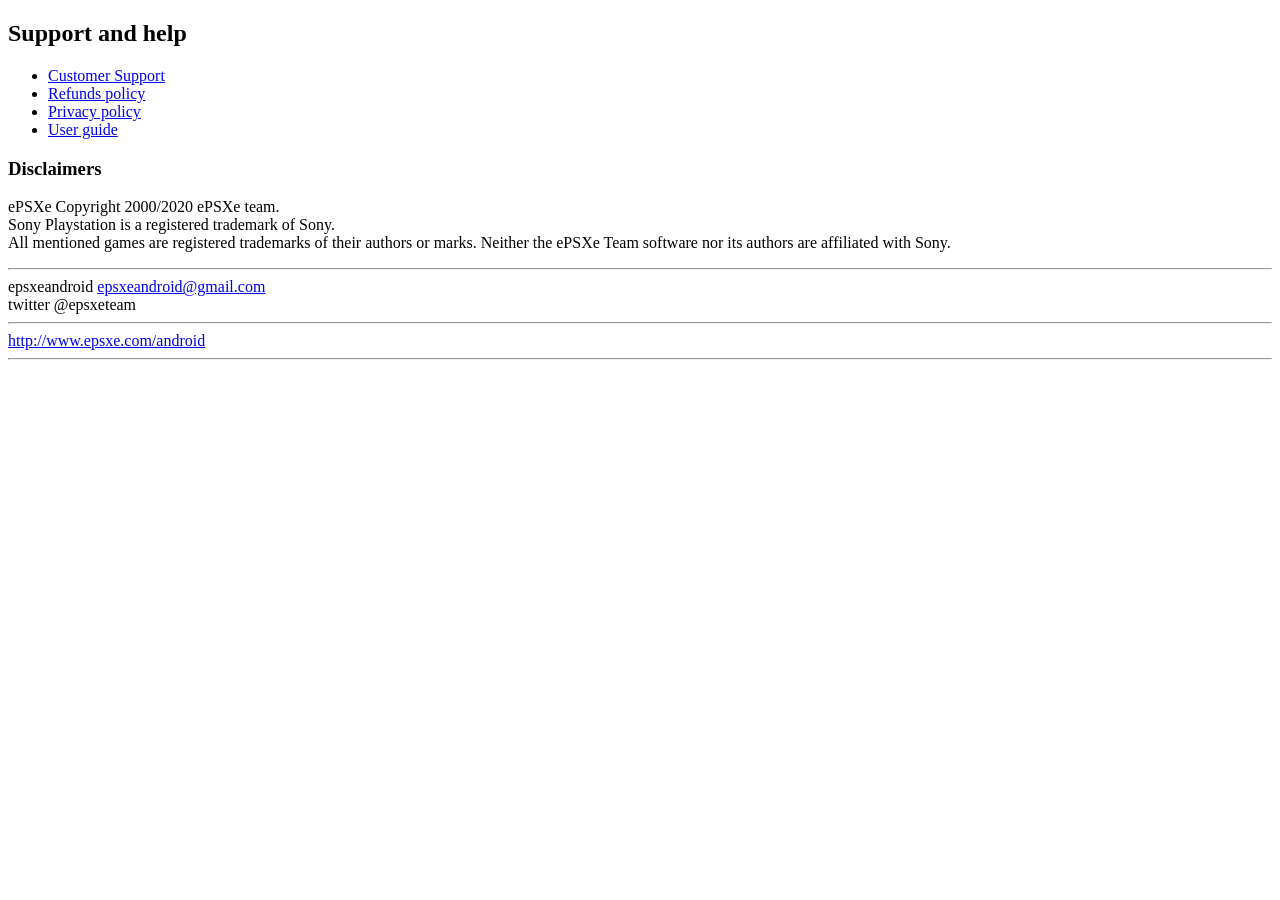
<file: analysis/apk/assets/html/localsupport.html>
<!DOCTYPE html PUBLIC "-//W3C//DTD XHTML 1.0 Strict//EN"
"http://www.w3.org/TR/xhtml1/DTD/xhtml1-strict.dtd">
<html xmlns="http://www.w3.org/1999/xhtml">
<head>
<title></title>
<meta name="generator" content="HTML::TextToHTML v2.51"/>
</head>
<body>
<h2>Support and help</h2>

<ul>
<li><a href="support.html">Customer Support</a></li>
<li><a href="refunds.html">Refunds policy</a></li>
<li><a href="privacy.html">Privacy policy</a></li>
<li><a href="index.html">User guide</a></li>
</ul>

<h3>Disclaimers</h3>
<p>
ePSXe Copyright 2000/2020 ePSXe team.<br/>
Sony Playstation is a registered trademark of Sony.<br/>
All mentioned games are registered trademarks of their authors or marks.
Neither the ePSXe Team software nor its authors are affiliated with Sony.
</p>
<hr/>
epsxeandroid <a href="mailto:epsxeandroid@gmail.com">epsxeandroid@gmail.com</a><br/>
twitter @epsxeteam
<hr/>
<a href="http://www.epsxe.com/android">http://www.epsxe.com/android</a>
<hr/>


</body>
</html>
</file>
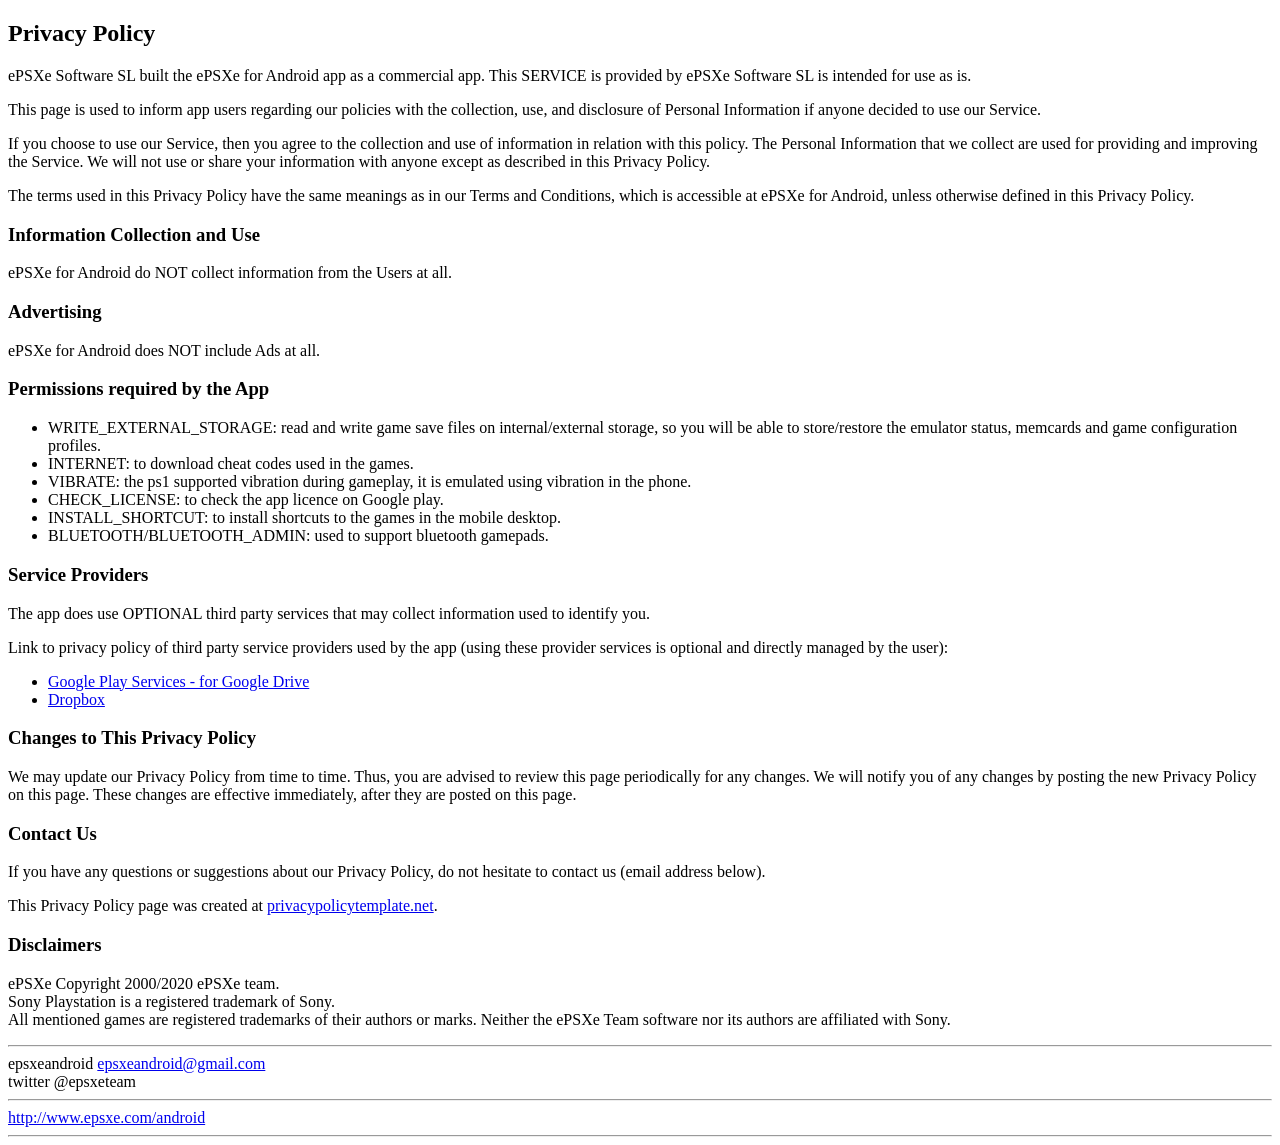
<file: analysis/apk/assets/html/privacy.html>
<!DOCTYPE html PUBLIC "-//W3C//DTD XHTML 1.0 Strict//EN"
"http://www.w3.org/TR/xhtml1/DTD/xhtml1-strict.dtd">
<html xmlns="http://www.w3.org/1999/xhtml">
<head>
<title></title>
<meta name="generator" content="HTML::TextToHTML v2.51"/>
</head>
<body>
<h2>Privacy Policy</h2>
<p>ePSXe Software SL built the ePSXe for Android app as a commercial app. This SERVICE is provided by ePSXe Software SL is intended for use as is.</p>
<p>This page is used to inform app users regarding our policies with the collection, use, and
    disclosure of Personal Information if anyone decided to use our Service.</p>
<p>If you choose to use our Service, then you agree to the collection and use of information in
    relation with this policy. The Personal Information that we collect are used for providing and
    improving the Service. We will not use or share your information with anyone except as described
    in this Privacy Policy.</p>
<p>The terms used in this Privacy Policy have the same meanings as in our Terms and Conditions,
    which is accessible at ePSXe for Android, unless otherwise defined in this Privacy Policy.</p>

<h3>Information Collection and Use</h3>
<p>ePSXe for Android do NOT collect information from the Users at all.<p>

<h3>Advertising</h3>
<p>ePSXe for Android does NOT include Ads at all.<p>

<h3>Permissions required by the App</h3>

<ul>
<li>WRITE_EXTERNAL_STORAGE: read and write game save files on internal/external storage, so you will be able to store/restore the emulator status, memcards and game configuration profiles.</li>
<li>INTERNET: to download cheat codes used in the games.</li>
<li>VIBRATE: the ps1 supported vibration during gameplay, it is emulated using vibration in the phone.</li>
<li>CHECK_LICENSE: to check the app licence on Google play.</li>
<li>INSTALL_SHORTCUT: to install shortcuts to the games in the mobile desktop.</li>
<li>BLUETOOTH/BLUETOOTH_ADMIN: used to support bluetooth gamepads.</li>
</ul>

<h3>Service Providers</h3>
<p>The app does use OPTIONAL third party services that may collect information used to identify you.</p>
<p>Link to privacy policy of third party service providers used by the app (using these provider services is optional and directly managed by the user):</p>
<ul>
<li><a href="https://privacypolicytemplate.net" target="_blank">Google Play Services - for Google Drive</a></li>
<li><a href="https://www.dropbox.com/privacy2016?view_en" target="_blank">Dropbox</a></li>
</ul>

<h3>Changes to This Privacy Policy</h3>
<p>We may update our Privacy Policy from time to time. Thus, you are advised to review this page
    periodically for any changes. We will notify you of any changes by posting the new Privacy Policy
    on this page. These changes are effective immediately, after they are posted on this page.</p>

<h3>Contact Us</h3>
<p>If you have any questions or suggestions about our Privacy Policy, do not hesitate to contact
    us (email address below).</p>
<p>This Privacy Policy page was created at <a href="https://privacypolicytemplate.net"
                                              target="_blank">privacypolicytemplate.net</a>.</p>
<h3>Disclaimers</h3>
<p>
ePSXe Copyright 2000/2020 ePSXe team.<br/>
Sony Playstation is a registered trademark of Sony.<br/>
All mentioned games are registered trademarks of their authors or marks.
Neither the ePSXe Team software nor its authors are affiliated with Sony.
</p>
<hr/>
epsxeandroid <a href="mailto:epsxeandroid@gmail.com">epsxeandroid@gmail.com</a><br/>
twitter @epsxeteam
<hr/>
<a href="http://www.epsxe.com/android">http://www.epsxe.com/android</a>
<hr/>


</body>
</html>
</file>
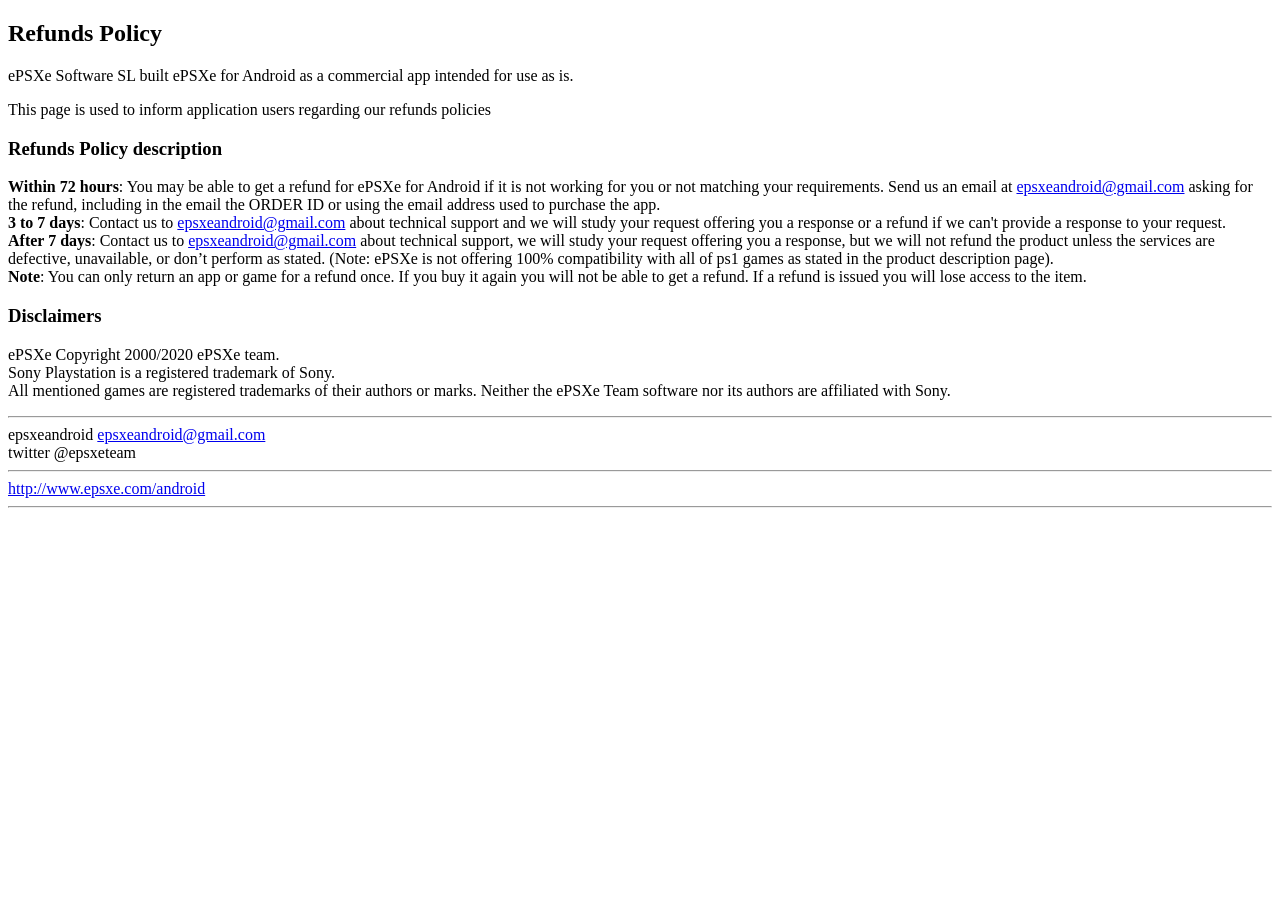
<file: analysis/apk/assets/html/refunds.html>
<!DOCTYPE html PUBLIC "-//W3C//DTD XHTML 1.0 Strict//EN"
"http://www.w3.org/TR/xhtml1/DTD/xhtml1-strict.dtd">
<html xmlns="http://www.w3.org/1999/xhtml">
<head>
<title></title>
<meta name="generator" content="HTML::TextToHTML v2.51"/>
</head>
<body>
<h2>Refunds Policy</h2>
<p>ePSXe Software SL built ePSXe for Android as a commercial app intended for use as is.</p>
<p>This page is used to inform application users regarding our refunds policies</p>

<h3>Refunds Policy description</h2>
<p>
<b>Within 72 hours</b>: You may be able to get a refund for ePSXe for Android if it is not working for you or not matching your requirements. Send us an email at <a href="mailto:epsxeandroid@gmail.com">epsxeandroid@gmail.com</a> asking for the refund, including in the email the ORDER ID or using the email address used to purchase the app.</br>
<b>3 to 7 days</b>: Contact us to <a href="mailto:epsxeandroid@gmail.com">epsxeandroid@gmail.com</a> about technical support and we will study your request offering you a response or a refund if we can't provide a response to your request.</br>
<b>After 7 days</b>: Contact us to <a href="mailto:epsxeandroid@gmail.com">epsxeandroid@gmail.com</a> about technical support, we will study your request offering you a response, but we will not refund the product unless the services are defective, unavailable, or don’t perform as stated. (Note: ePSXe is not offering 100% compatibility with all of ps1 games as stated in the product description page).</br>
<b>Note</b>: You can only return an app or game for a refund once. If you buy it again you will not be able to get a refund. If a refund is issued you will lose access to the item.<br>
</p>

<h3>Disclaimers</h3>
<p>
ePSXe Copyright 2000/2020 ePSXe team.<br/>
Sony Playstation is a registered trademark of Sony.<br/>
All mentioned games are registered trademarks of their authors or marks.
Neither the ePSXe Team software nor its authors are affiliated with Sony.
</p>
<hr/>
epsxeandroid <a href="mailto:epsxeandroid@gmail.com">epsxeandroid@gmail.com</a><br/>
twitter @epsxeteam
<hr/>
<a href="http://www.epsxe.com/android">http://www.epsxe.com/android</a>
<hr/>


</body>
</html>
</file>
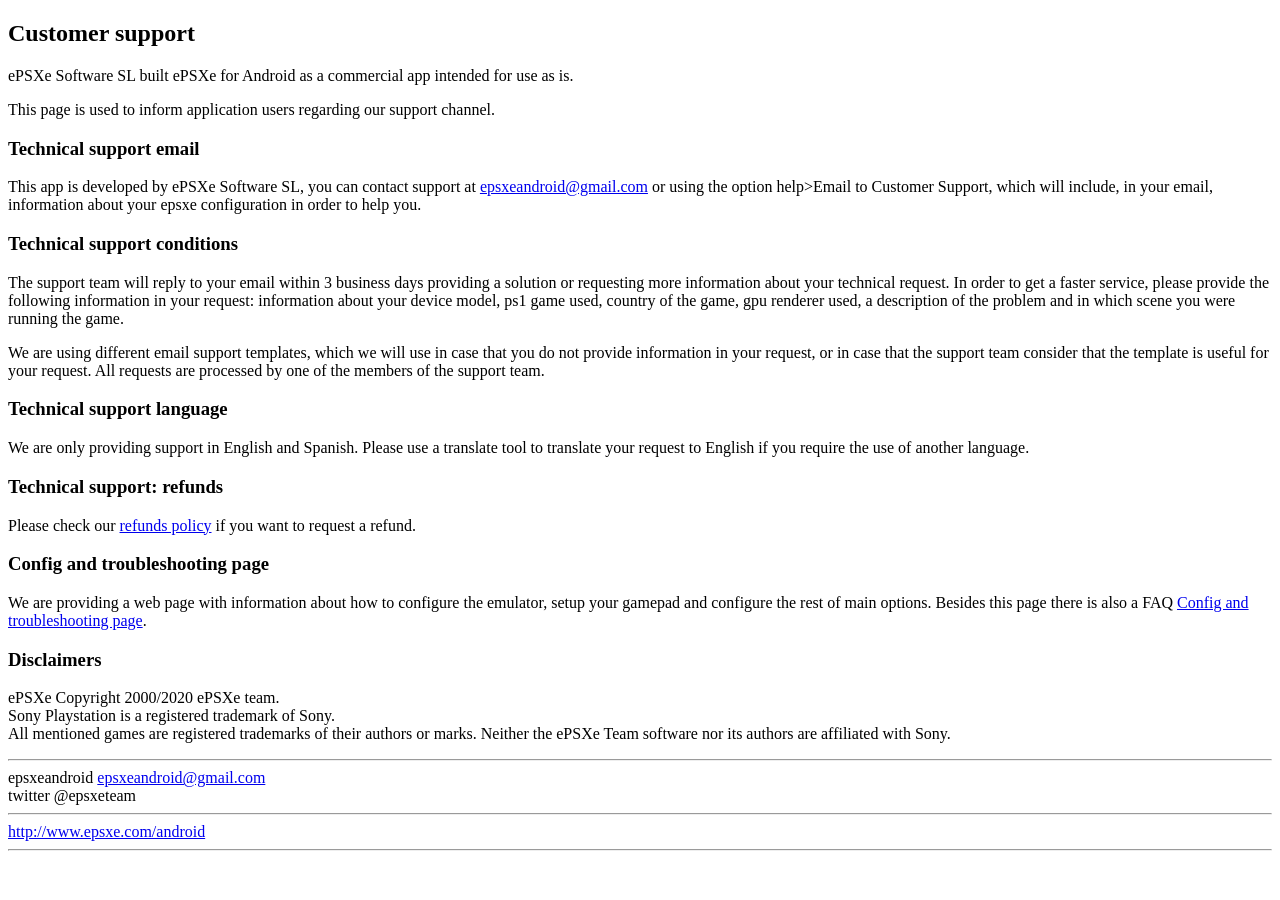
<file: analysis/apk/assets/html/support.html>
<!DOCTYPE html PUBLIC "-//W3C//DTD XHTML 1.0 Strict//EN"
"http://www.w3.org/TR/xhtml1/DTD/xhtml1-strict.dtd">
<html xmlns="http://www.w3.org/1999/xhtml">
<head>
<title></title>
<meta name="generator" content="HTML::TextToHTML v2.51"/>
</head>
<body>
<h2>Customer support</h2>
<p>ePSXe Software SL built ePSXe for Android as a commercial app intended for use as is.</p>
<p>This page is used to inform application users regarding our support channel.</p>

<h3>Technical support email</h3>
<p>This app is developed by ePSXe Software SL, you can contact support at <a href="mailto:epsxeandroid@gmail.com">epsxeandroid@gmail.com</a> or using the option help&gt;Email to Customer Support, which will include, in your email, information about your epsxe configuration in order to help you.</p>

<h3>Technical support conditions</h3>
<p>The support team will reply to your email within 3 business days providing a solution or requesting more information about your technical request. In order to get a faster service, please provide the following information in your request: information about your device model, ps1 game used, country of the game, gpu renderer used, a description of the problem and in which scene you were running the game.</p>

<p>We are using different email support templates, which we will use in case that you do not provide information in your request, or in case that the support team consider that the template is useful for your request. All requests are processed by one of the members of the support team.</p>

<h3>Technical support language</h3>
<p>We are only providing support in English and Spanish. Please use a translate tool to translate your request to English if you require the use of another language.</p>

<h3>Technical support: refunds</h3>
<p>Please check our <a href="refunds.html">refunds policy</a> if you want to request a refund.</p>

<h3>Config and troubleshooting page</h3>
<p> We are providing a web page with information about how to configure the emulator, setup your gamepad and configure the rest of main options. Besides this page there is also a FAQ <a href="http://epsxe.com/android/config.html">Config and troubleshooting page</a>.</p>

<h3>Disclaimers</h3>
<p>
ePSXe Copyright 2000/2020 ePSXe team.<br/>
Sony Playstation is a registered trademark of Sony.<br/>
All mentioned games are registered trademarks of their authors or marks.
Neither the ePSXe Team software nor its authors are affiliated with Sony.
</p>
<hr/>
epsxeandroid <a href="mailto:epsxeandroid@gmail.com">epsxeandroid@gmail.com</a><br/>
twitter @epsxeteam
<hr/>
<a href="http://www.epsxe.com/android">http://www.epsxe.com/android</a>
<hr/>


</body>
</html>
</file>
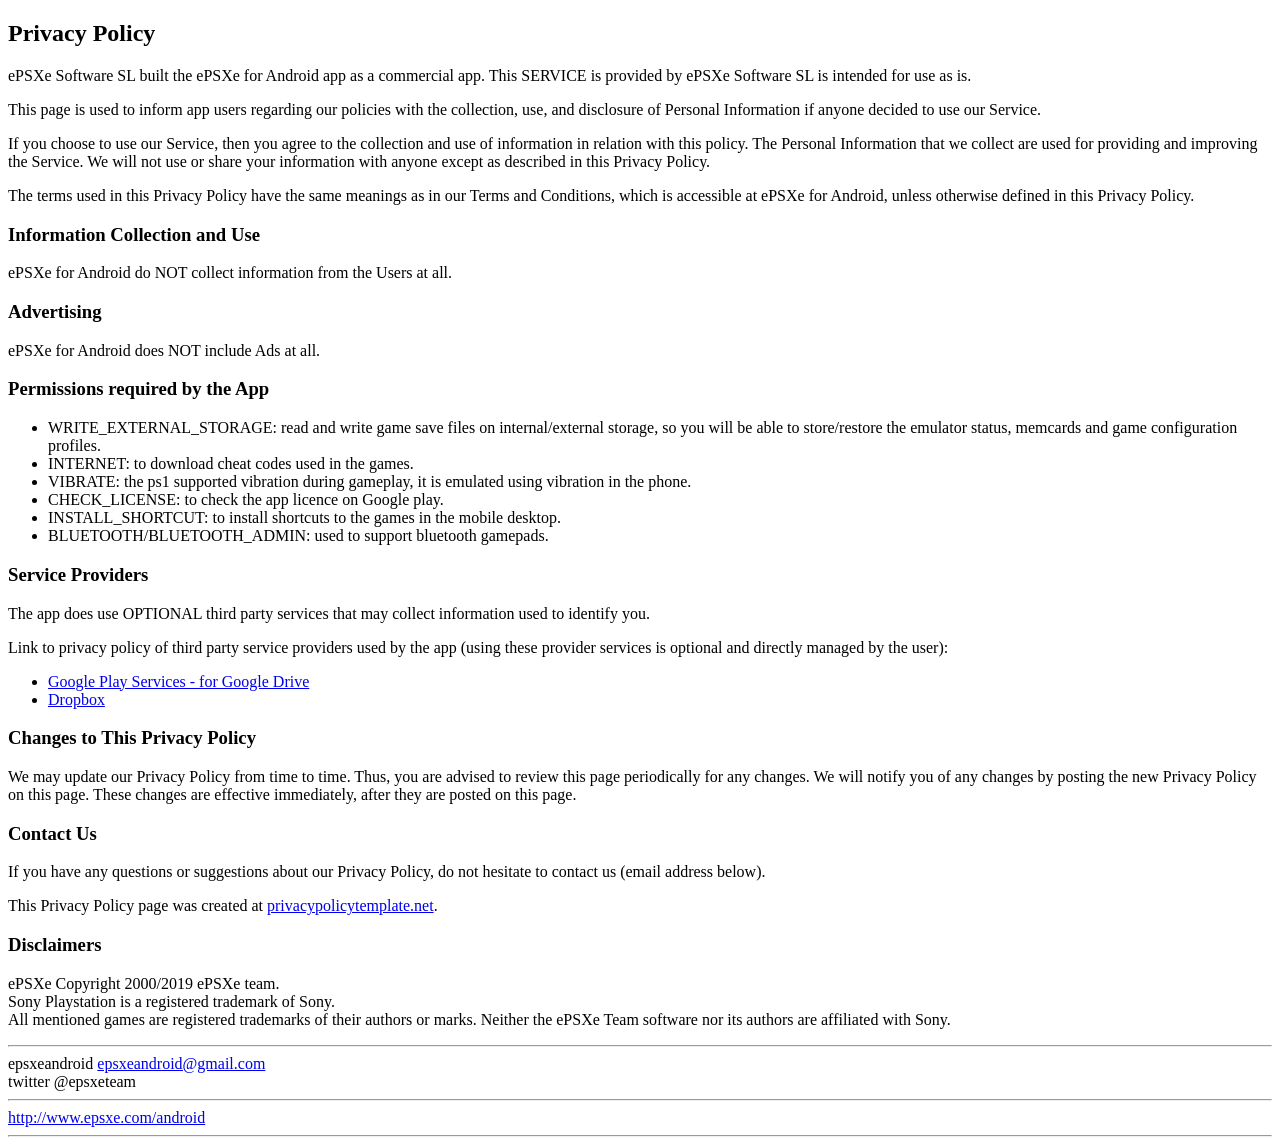
<file: analysis/apk/assets/html/terms.html>
<!DOCTYPE html PUBLIC "-//W3C//DTD XHTML 1.0 Strict//EN"
"http://www.w3.org/TR/xhtml1/DTD/xhtml1-strict.dtd">
<html xmlns="http://www.w3.org/1999/xhtml">
<head>
<title></title>
<meta name="generator" content="HTML::TextToHTML v2.51"/>
</head>
<body>
<h2>Privacy Policy</h2>
<p>ePSXe Software SL built the ePSXe for Android app as a commercial app. This SERVICE is provided by ePSXe Software SL is intended for use as is.</p>
<p>This page is used to inform app users regarding our policies with the collection, use, and
    disclosure of Personal Information if anyone decided to use our Service.</p>
<p>If you choose to use our Service, then you agree to the collection and use of information in
    relation with this policy. The Personal Information that we collect are used for providing and
    improving the Service. We will not use or share your information with anyone except as described
    in this Privacy Policy.</p>
<p>The terms used in this Privacy Policy have the same meanings as in our Terms and Conditions,
    which is accessible at ePSXe for Android, unless otherwise defined in this Privacy Policy.</p>

<h3>Information Collection and Use</h3>
<p>ePSXe for Android do NOT collect information from the Users at all.<p>

<h3>Advertising</h3>
<p>ePSXe for Android does NOT include Ads at all.<p>

<h3>Permissions required by the App</h3>

<ul>
<li>WRITE_EXTERNAL_STORAGE: read and write game save files on internal/external storage, so you will be able to store/restore the emulator status, memcards and game configuration profiles.</li>
<li>INTERNET: to download cheat codes used in the games.</li>
<li>VIBRATE: the ps1 supported vibration during gameplay, it is emulated using vibration in the phone.</li>
<li>CHECK_LICENSE: to check the app licence on Google play.</li>
<li>INSTALL_SHORTCUT: to install shortcuts to the games in the mobile desktop.</li>
<li>BLUETOOTH/BLUETOOTH_ADMIN: used to support bluetooth gamepads.</li>
</ul>

<h3>Service Providers</h3>
<p>The app does use OPTIONAL third party services that may collect information used to identify you.</p>
<p>Link to privacy policy of third party service providers used by the app (using these provider services is optional and directly managed by the user):</p>
<ul>
<li><a href="https://privacypolicytemplate.net" target="_blank">Google Play Services - for Google Drive</a></li>
<li><a href="https://www.dropbox.com/privacy2016?view_en" target="_blank">Dropbox</a></li>
</ul>

<h3>Changes to This Privacy Policy</h3>
<p>We may update our Privacy Policy from time to time. Thus, you are advised to review this page
    periodically for any changes. We will notify you of any changes by posting the new Privacy Policy
    on this page. These changes are effective immediately, after they are posted on this page.</p>

<h3>Contact Us</h3>
<p>If you have any questions or suggestions about our Privacy Policy, do not hesitate to contact
    us (email address below).</p>
<p>This Privacy Policy page was created at <a href="https://privacypolicytemplate.net"
                                              target="_blank">privacypolicytemplate.net</a>.</p>
<h3>Disclaimers</h3>
<p>
ePSXe Copyright 2000/2019 ePSXe team.<br/>
Sony Playstation is a registered trademark of Sony.<br/>
All mentioned games are registered trademarks of their authors or marks.
Neither the ePSXe Team software nor its authors are affiliated with Sony.
</p>
<hr/>
epsxeandroid <a href="mailto:epsxeandroid@gmail.com">epsxeandroid@gmail.com</a><br/>
twitter @epsxeteam
<hr/>
<a href="http://www.epsxe.com/android">http://www.epsxe.com/android</a>
<hr/>


</body>
</html>
</file>
